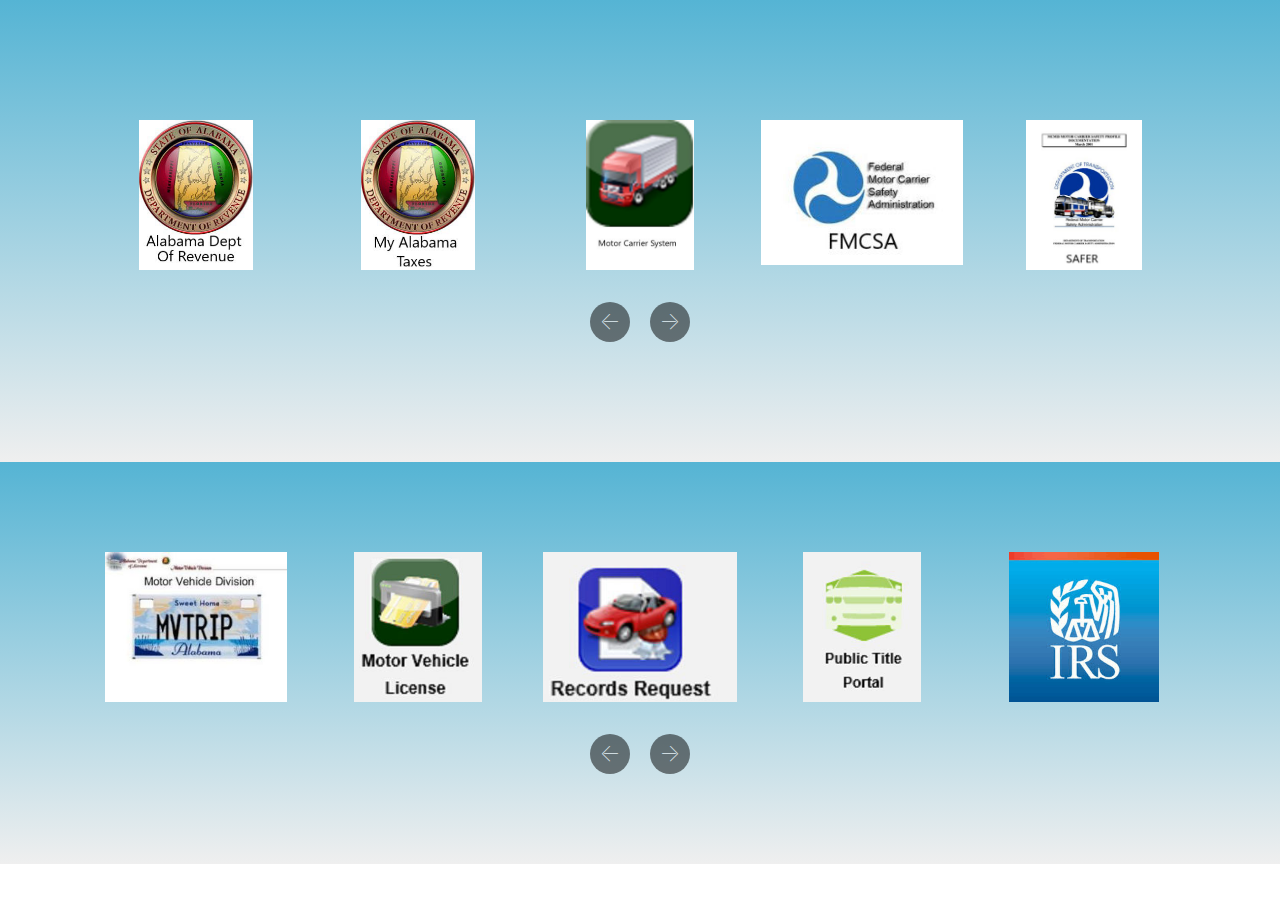
<file: index.html>
<!DOCTYPE html>
<html  >
<head>
  <!-- Site made with Mobirise Website Builder v4.10.7, https://mobirise.com -->
  <meta charset="UTF-8">
  <meta http-equiv="X-UA-Compatible" content="IE=edge">
  <meta name="generator" content="Mobirise v4.10.7, mobirise.com">
  <meta name="viewport" content="width=device-width, initial-scale=1, minimum-scale=1">
  <link rel="shortcut icon" href="assets/images/logo4.png" type="image/x-icon">
  <meta name="description" content="">
  
  <title>Home</title>
  <link rel="stylesheet" href="assets/web/assets/mobirise-icons/mobirise-icons.css">
  <link rel="stylesheet" href="assets/tether/tether.min.css">
  <link rel="stylesheet" href="assets/bootstrap/css/bootstrap.min.css">
  <link rel="stylesheet" href="assets/bootstrap/css/bootstrap-grid.min.css">
  <link rel="stylesheet" href="assets/bootstrap/css/bootstrap-reboot.min.css">
  <link rel="stylesheet" href="assets/theme/css/style.css">
  <link rel="stylesheet" href="assets/mobirise/css/mbr-additional.css" type="text/css">
  
  
  
</head>
<body>
  <section class="clients cid-rBk0tkDSUe" data-interval="false" id="clients-p">
      

    
        

    <div class="container">
        <div class="carousel slide" role="listbox" data-pause="true" data-keyboard="false" data-ride="false" data-interval="false">
            <div class="carousel-inner" data-visible="5">
                
                
                
                
                
            <div class="carousel-item ">
                    <div class="media-container-row">
                        <div class="col-md-12">
                            <div class="wrap-img ">
                                <a href="https://revenue.alabama.gov/"><img src="assets/images/dept-of-revenue.bmp-225x294.jpg" class="img-responsive clients-img" alt="" title=""></a>
                            </div>
                        </div>
                    </div>
                </div><div class="carousel-item ">
                    <div class="media-container-row">
                        <div class="col-md-12">
                            <div class="wrap-img ">
                                <a href="https://myalabamataxes.alabama.gov/_/"><img src="assets/images/mat.bmp-225x294.jpg" class="img-responsive clients-img" alt="" title=""></a>
                            </div>
                        </div>
                    </div>
                </div><div class="carousel-item ">
                    <div class="media-container-row">
                        <div class="col-md-12">
                            <div class="wrap-img ">
                                <a href="https://amcmod.mvtrip.alabama.gov/ALMcsWeb/SignOn"><img src="assets/images/motor-carrier-system.bmp-240x334.jpg" class="img-responsive clients-img" alt="" title=""></a>
                            </div>
                        </div>
                    </div>
                </div><div class="carousel-item ">
                    <div class="media-container-row">
                        <div class="col-md-12">
                            <div class="wrap-img ">
                                <a href="https://www.fmcsa.dot.gov/"><img src="assets/images/fmcsa.bmp-240x172.jpg" class="img-responsive clients-img" alt="" title=""></a>
                            </div>
                        </div>
                    </div>
                </div><div class="carousel-item ">
                    <div class="media-container-row">
                        <div class="col-md-12">
                            <div class="wrap-img ">
                                <a href="https://safer.fmcsa.dot.gov/CompanySnapshot.aspx"><img src="assets/images/safer2-240x311.jpg" class="img-responsive clients-img" alt="" title=""></a>
                            </div>
                        </div>
                    </div>
                </div></div>
            <div class="carousel-controls">
                <a data-app-prevent-settings="" class="carousel-control carousel-control-prev" role="button" data-slide="prev">
                    <span aria-hidden="true" class="mbri-left mbr-iconfont"></span>
                    <span class="sr-only">Previous</span>
                </a>
                <a data-app-prevent-settings="" class="carousel-control carousel-control-next" role="button" data-slide="next">
                    <span aria-hidden="true" class="mbri-right mbr-iconfont"></span>
                    <span class="sr-only">Next</span>
                </a>
            </div>
        </div>
    </div>
</section>

<section class="engine"><a href="https://mobirise.info/e">make a site</a></section><section class="clients cid-rBk0tM8Oqa" data-interval="false" id="clients-q">
      

    
        

    <div class="container">
        <div class="carousel slide" role="listbox" data-pause="true" data-keyboard="false" data-ride="false" data-interval="false">
            <div class="carousel-inner" data-visible="5">
                
                
                
                
                
            <div class="carousel-item ">
                    <div class="media-container-row">
                        <div class="col-md-12">
                            <div class="wrap-img ">
                                <a href="https://www.mvtrip.alabama.gov/Dashboard/Index"><img src="assets/images/mvtrip-240x197.jpg" class="img-responsive clients-img" alt="" title=""></a>
                            </div>
                        </div>
                    </div>
                </div><div class="carousel-item ">
                    <div class="media-container-row">
                        <div class="col-md-12">
                            <div class="wrap-img ">
                                <a href="https://mvlicense.mvtrip.alabama.gov/"><img src="assets/images/motor-vehicle-license-188x220.jpg" class="img-responsive clients-img" alt="" title=""></a>
                            </div>
                        </div>
                    </div>
                </div><div class="carousel-item ">
                    <div class="media-container-row">
                        <div class="col-md-12">
                            <div class="wrap-img ">
                                <a href="https://recordsrequest.mvtip.alabama.gov"><img src="assets/images/record-request-240x186.jpg" class="img-responsive clients-img" alt="" title=""></a>
                            </div>
                        </div>
                    </div>
                </div><div class="carousel-item ">
                    <div class="media-container-row">
                        <div class="col-md-12">
                            <div class="wrap-img ">
                                <a href="https://title.mvtrip.alabama.gov/"><img src="assets/images/public-title-portal-196x250.jpg" class="img-responsive clients-img" alt="" title=""></a>
                            </div>
                        </div>
                    </div>
                </div><div class="carousel-item ">
                    <div class="media-container-row">
                        <div class="col-md-12">
                            <div class="wrap-img ">
                                <a href="https://www.irs.gov/"><img src="assets/images/untitled-225x225.png" class="img-responsive clients-img" alt="" title=""></a>
                            </div>
                        </div>
                    </div>
                </div></div>
            <div class="carousel-controls">
                <a data-app-prevent-settings="" class="carousel-control carousel-control-prev" role="button" data-slide="prev">
                    <span aria-hidden="true" class="mbri-left mbr-iconfont"></span>
                    <span class="sr-only">Previous</span>
                </a>
                <a data-app-prevent-settings="" class="carousel-control carousel-control-next" role="button" data-slide="next">
                    <span aria-hidden="true" class="mbri-right mbr-iconfont"></span>
                    <span class="sr-only">Next</span>
                </a>
            </div>
        </div>
    </div>
</section>


  <script src="assets/web/assets/jquery/jquery.min.js"></script>
  <script src="assets/popper/popper.min.js"></script>
  <script src="assets/tether/tether.min.js"></script>
  <script src="assets/bootstrap/js/bootstrap.min.js"></script>
  <script src="assets/smoothscroll/smooth-scroll.js"></script>
  <script src="assets/bootstrapcarouselswipe/bootstrap-carousel-swipe.js"></script>
  <script src="assets/mbr-clients-slider/mbr-clients-slider.js"></script>
  <script src="assets/theme/js/script.js"></script>
  
  
</body>
</html>
</file>
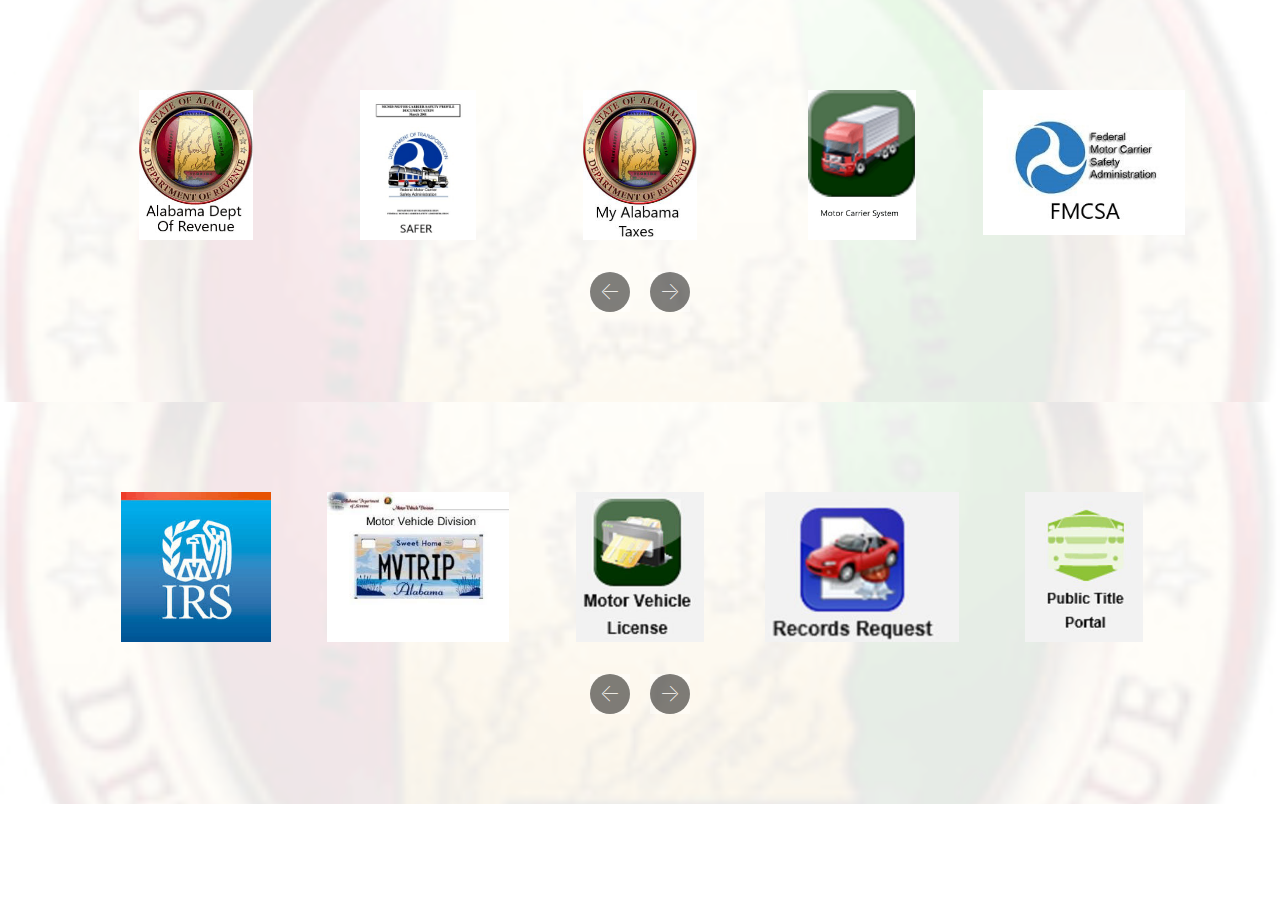
<file: page2.html>
<!DOCTYPE html>
<html  >
<head>
  <!-- Site made with Mobirise Website Builder v4.10.7, https://mobirise.com -->
  <meta charset="UTF-8">
  <meta http-equiv="X-UA-Compatible" content="IE=edge">
  <meta name="generator" content="Mobirise v4.10.7, mobirise.com">
  <meta name="viewport" content="width=device-width, initial-scale=1, minimum-scale=1">
  <link rel="shortcut icon" href="assets/images/logo4.png" type="image/x-icon">
  <meta name="description" content="Site Builder Description">
  
  <title>Kiosk</title>
  <link rel="stylesheet" href="assets/web/assets/mobirise-icons/mobirise-icons.css">
  <link rel="stylesheet" href="assets/tether/tether.min.css">
  <link rel="stylesheet" href="assets/bootstrap/css/bootstrap.min.css">
  <link rel="stylesheet" href="assets/bootstrap/css/bootstrap-grid.min.css">
  <link rel="stylesheet" href="assets/bootstrap/css/bootstrap-reboot.min.css">
  <link rel="stylesheet" href="assets/theme/css/style.css">
  <link rel="stylesheet" href="assets/mobirise/css/mbr-additional.css" type="text/css">
  
  
  
</head>
<body>
  <section class="clients cid-rAhZKBLGiz mbr-parallax-background" data-interval="false" id="clients-m">
      

    <div class="mbr-overlay" style="opacity: 0.9; background-color: rgb(255, 255, 255);">
    </div>
        

    <div class="container">
        <div class="carousel slide" role="listbox" data-pause="true" data-keyboard="false" data-ride="false" data-interval="false">
            <div class="carousel-inner" data-visible="5">
                
                
                
                
                
            <div class="carousel-item ">
                    <div class="media-container-row">
                        <div class="col-md-12">
                            <div class="wrap-img ">
                                <a href="https://revenue.alabama.gov"><img src="assets/images/dept-of-revenue-225x294.png" class="img-responsive clients-img" alt="" title=""></a>
                            </div>
                        </div>
                    </div>
                </div><div class="carousel-item ">
                    <div class="media-container-row">
                        <div class="col-md-12">
                            <div class="wrap-img ">
                                <a href="https://safer.fmcsa.dot.gov/"><img src="assets/images/safer2-298x386.png" class="img-responsive clients-img" alt="" title=""></a>
                            </div>
                        </div>
                    </div>
                </div><div class="carousel-item ">
                    <div class="media-container-row">
                        <div class="col-md-12">
                            <div class="wrap-img ">
                                <a href="https://myalabamataxes.alabama.gov/_/"><img src="assets/images/mat.bmp-225x294.jpg" class="img-responsive clients-img" alt="" title=""></a>
                            </div>
                        </div>
                    </div>
                </div><div class="carousel-item ">
                    <div class="media-container-row">
                        <div class="col-md-12">
                            <div class="wrap-img ">
                                <a href="https://amcmod.mvtrip.alabama.gov/ALMcsWeb/SignOn"><img src="assets/images/motor-carrier-system-388x540.png" class="img-responsive clients-img" alt="" title=""></a>
                            </div>
                        </div>
                    </div>
                </div><div class="carousel-item ">
                    <div class="media-container-row">
                        <div class="col-md-12">
                            <div class="wrap-img ">
                                <a href="https://www.fmcsa.dot.gov/"><img src="assets/images/fmcsa-275x197.png" class="img-responsive clients-img" alt="" title=""></a>
                            </div>
                        </div>
                    </div>
                </div></div>
            <div class="carousel-controls">
                <a data-app-prevent-settings="" class="carousel-control carousel-control-prev" role="button" data-slide="prev">
                    <span aria-hidden="true" class="mbri-left mbr-iconfont"></span>
                    <span class="sr-only">Previous</span>
                </a>
                <a data-app-prevent-settings="" class="carousel-control carousel-control-next" role="button" data-slide="next">
                    <span aria-hidden="true" class="mbri-right mbr-iconfont"></span>
                    <span class="sr-only">Next</span>
                </a>
            </div>
        </div>
    </div>
</section>

<section class="engine"><a href="https://mobirise.info/v">html templates</a></section><section class="clients cid-rAhZQToqle mbr-parallax-background" data-interval="false" id="clients-n">
      

    <div class="mbr-overlay" style="opacity: 0.9; background-color: rgb(255, 255, 255);">
    </div>
        

    <div class="container">
        <div class="carousel slide" role="listbox" data-pause="true" data-keyboard="false" data-ride="false" data-interval="false">
            <div class="carousel-inner" data-visible="5">
                
                
                
                
                
            <div class="carousel-item ">
                    <div class="media-container-row">
                        <div class="col-md-12">
                            <div class="wrap-img ">
                                <a href="https://irs.gov"><img src="assets/images/untitled-225x225.png" class="img-responsive clients-img" alt="" title=""></a>
                            </div>
                        </div>
                    </div>
                </div><div class="carousel-item ">
                    <div class="media-container-row">
                        <div class="col-md-12">
                            <div class="wrap-img ">
                                <a href="https://www.mvtrip.alabama.gov/mvtrip/dashboard/index"><img src="assets/images/mvtrip-259x213.jpg" class="img-responsive clients-img" alt="" title=""></a>
                            </div>
                        </div>
                    </div>
                </div><div class="carousel-item ">
                    <div class="media-container-row">
                        <div class="col-md-12">
                            <div class="wrap-img ">
                                <a href="https://mvlicense.mvtrip.alabama.gov"><img src="assets/images/motor-vehicle-license-188x2200.jpg" class="img-responsive clients-img" alt="" title=""></a>
                            </div>
                        </div>
                    </div>
                </div><div class="carousel-item ">
                    <div class="media-container-row">
                        <div class="col-md-12">
                            <div class="wrap-img ">
                                <a href="https://recordsrequest.mvtrip.alabama.gov/"><img src="assets/images/record-request-214x166.jpg" class="img-responsive clients-img" alt="" title=""></a>
                            </div>
                        </div>
                    </div>
                </div><div class="carousel-item ">
                    <div class="media-container-row">
                        <div class="col-md-12">
                            <div class="wrap-img ">
                                <a href="https://title.mvtrip.alabama.gov/"><img src="assets/images/public-title-portal-196x2501.jpg" class="img-responsive clients-img" alt="" title=""></a>
                            </div>
                        </div>
                    </div>
                </div></div>
            <div class="carousel-controls">
                <a data-app-prevent-settings="" class="carousel-control carousel-control-prev" role="button" data-slide="prev">
                    <span aria-hidden="true" class="mbri-left mbr-iconfont"></span>
                    <span class="sr-only">Previous</span>
                </a>
                <a data-app-prevent-settings="" class="carousel-control carousel-control-next" role="button" data-slide="next">
                    <span aria-hidden="true" class="mbri-right mbr-iconfont"></span>
                    <span class="sr-only">Next</span>
                </a>
            </div>
        </div>
    </div>
</section>


  <script src="assets/web/assets/jquery/jquery.min.js"></script>
  <script src="assets/popper/popper.min.js"></script>
  <script src="assets/tether/tether.min.js"></script>
  <script src="assets/bootstrap/js/bootstrap.min.js"></script>
  <script src="assets/smoothscroll/smooth-scroll.js"></script>
  <script src="assets/bootstrapcarouselswipe/bootstrap-carousel-swipe.js"></script>
  <script src="assets/mbr-clients-slider/mbr-clients-slider.js"></script>
  <script src="assets/parallax/jarallax.min.js"></script>
  <script src="assets/theme/js/script.js"></script>
  
  
</body>
</html>
</file>
<file: assets/web/assets/mobirise-icons/mobirise-icons.css>
@font-face {
  font-family: 'MobiriseIcons';
  src:  url('mobirise-icons.eot?spat4u');
  src:  url('mobirise-icons.eot?spat4u#iefix') format('embedded-opentype'),
    url('mobirise-icons.ttf?spat4u') format('truetype'),
    url('mobirise-icons.woff?spat4u') format('woff'),
    url('mobirise-icons.svg?spat4u#MobiriseIcons') format('svg');
  font-weight: normal;
  font-style: normal;
}

[class^="mbri-"], [class*=" mbri-"] {
  /* use !important to prevent issues with browser extensions that change fonts */
  font-family: MobiriseIcons !important;
  speak: none;
  font-style: normal;
  font-weight: normal;
  font-variant: normal;
  text-transform: none;
  line-height: 1;

  /* Better Font Rendering =========== */
  -webkit-font-smoothing: antialiased;
  -moz-osx-font-smoothing: grayscale;
}

.mbri-add-submenu:before {
  content: "\e900";
}
.mbri-alert:before {
  content: "\e901";
}
.mbri-align-center:before {
  content: "\e902";
}
.mbri-align-justify:before {
  content: "\e903";
}
.mbri-align-left:before {
  content: "\e904";
}
.mbri-align-right:before {
  content: "\e905";
}
.mbri-android:before {
  content: "\e906";
}
.mbri-apple:before {
  content: "\e907";
}
.mbri-arrow-down:before {
  content: "\e908";
}
.mbri-arrow-next:before {
  content: "\e909";
}
.mbri-arrow-prev:before {
  content: "\e90a";
}
.mbri-arrow-up:before {
  content: "\e90b";
}
.mbri-bold:before {
  content: "\e90c";
}
.mbri-bookmark:before {
  content: "\e90d";
}
.mbri-bootstrap:before {
  content: "\e90e";
}
.mbri-briefcase:before {
  content: "\e90f";
}
.mbri-browse:before {
  content: "\e910";
}
.mbri-bulleted-list:before {
  content: "\e911";
}
.mbri-calendar:before {
  content: "\e912";
}
.mbri-camera:before {
  content: "\e913";
}
.mbri-cart-add:before {
  content: "\e914";
}
.mbri-cart-full:before {
  content: "\e915";
}
.mbri-cash:before {
  content: "\e916";
}
.mbri-change-style:before {
  content: "\e917";
}
.mbri-chat:before {
  content: "\e918";
}
.mbri-clock:before {
  content: "\e919";
}
.mbri-close:before {
  content: "\e91a";
}
.mbri-cloud:before {
  content: "\e91b";
}
.mbri-code:before {
  content: "\e91c";
}
.mbri-contact-form:before {
  content: "\e91d";
}
.mbri-credit-card:before {
  content: "\e91e";
}
.mbri-cursor-click:before {
  content: "\e91f";
}
.mbri-cust-feedback:before {
  content: "\e920";
}
.mbri-database:before {
  content: "\e921";
}
.mbri-delivery:before {
  content: "\e922";
}
.mbri-desktop:before {
  content: "\e923";
}
.mbri-devices:before {
  content: "\e924";
}
.mbri-down:before {
  content: "\e925";
}
.mbri-download:before {
  content: "\e989";
}
.mbri-drag-n-drop:before {
  content: "\e927";
}
.mbri-drag-n-drop2:before {
  content: "\e928";
}
.mbri-edit:before {
  content: "\e929";
}
.mbri-edit2:before {
  content: "\e92a";
}
.mbri-error:before {
  content: "\e92b";
}
.mbri-extension:before {
  content: "\e92c";
}
.mbri-features:before {
  content: "\e92d";
}
.mbri-file:before {
  content: "\e92e";
}
.mbri-flag:before {
  content: "\e92f";
}
.mbri-folder:before {
  content: "\e930";
}
.mbri-gift:before {
  content: "\e931";
}
.mbri-github:before {
  content: "\e932";
}
.mbri-globe:before {
  content: "\e933";
}
.mbri-globe-2:before {
  content: "\e934";
}
.mbri-growing-chart:before {
  content: "\e935";
}
.mbri-hearth:before {
  content: "\e936";
}
.mbri-help:before {
  content: "\e937";
}
.mbri-home:before {
  content: "\e938";
}
.mbri-hot-cup:before {
  content: "\e939";
}
.mbri-idea:before {
  content: "\e93a";
}
.mbri-image-gallery:before {
  content: "\e93b";
}
.mbri-image-slider:before {
  content: "\e93c";
}
.mbri-info:before {
  content: "\e93d";
}
.mbri-italic:before {
  content: "\e93e";
}
.mbri-key:before {
  content: "\e93f";
}
.mbri-laptop:before {
  content: "\e940";
}
.mbri-layers:before {
  content: "\e941";
}
.mbri-left-right:before {
  content: "\e942";
}
.mbri-left:before {
  content: "\e943";
}
.mbri-letter:before {
  content: "\e944";
}
.mbri-like:before {
  content: "\e945";
}
.mbri-link:before {
  content: "\e946";
}
.mbri-lock:before {
  content: "\e947";
}
.mbri-login:before {
  content: "\e948";
}
.mbri-logout:before {
  content: "\e949";
}
.mbri-magic-stick:before {
  content: "\e94a";
}
.mbri-map-pin:before {
  content: "\e94b";
}
.mbri-menu:before {
  content: "\e94c";
}
.mbri-mobile:before {
  content: "\e94d";
}
.mbri-mobile2:before {
  content: "\e94e";
}
.mbri-mobirise:before {
  content: "\e94f";
}
.mbri-more-horizontal:before {
  content: "\e950";
}
.mbri-more-vertical:before {
  content: "\e951";
}
.mbri-music:before {
  content: "\e952";
}
.mbri-new-file:before {
  content: "\e953";
}
.mbri-numbered-list:before {
  content: "\e954";
}
.mbri-opened-folder:before {
  content: "\e955";
}
.mbri-pages:before {
  content: "\e956";
}
.mbri-paper-plane:before {
  content: "\e957";
}
.mbri-paperclip:before {
  content: "\e958";
}
.mbri-photo:before {
  content: "\e959";
}
.mbri-photos:before {
  content: "\e95a";
}
.mbri-pin:before {
  content: "\e95b";
}
.mbri-play:before {
  content: "\e95c";
}
.mbri-plus:before {
  content: "\e95d";
}
.mbri-preview:before {
  content: "\e95e";
}
.mbri-print:before {
  content: "\e95f";
}
.mbri-protect:before {
  content: "\e960";
}
.mbri-question:before {
  content: "\e961";
}
.mbri-quote-left:before {
  content: "\e962";
}
.mbri-quote-right:before {
  content: "\e963";
}
.mbri-refresh:before {
  content: "\e964";
}
.mbri-responsive:before {
  content: "\e965";
}
.mbri-right:before {
  content: "\e966";
}
.mbri-rocket:before {
  content: "\e967";
}
.mbri-sad-face:before {
  content: "\e968";
}
.mbri-sale:before {
  content: "\e969";
}
.mbri-save:before {
  content: "\e96a";
}
.mbri-search:before {
  content: "\e96b";
}
.mbri-setting:before {
  content: "\e96c";
}
.mbri-setting2:before {
  content: "\e96d";
}
.mbri-setting3:before {
  content: "\e96e";
}
.mbri-share:before {
  content: "\e96f";
}
.mbri-shopping-bag:before {
  content: "\e970";
}
.mbri-shopping-basket:before {
  content: "\e971";
}
.mbri-shopping-cart:before {
  content: "\e972";
}
.mbri-sites:before {
  content: "\e973";
}
.mbri-smile-face:before {
  content: "\e974";
}
.mbri-speed:before {
  content: "\e975";
}
.mbri-star:before {
  content: "\e976";
}
.mbri-success:before {
  content: "\e977";
}
.mbri-sun:before {
  content: "\e978";
}
.mbri-sun2:before {
  content: "\e979";
}
.mbri-tablet:before {
  content: "\e97a";
}
.mbri-tablet-vertical:before {
  content: "\e97b";
}
.mbri-target:before {
  content: "\e97c";
}
.mbri-timer:before {
  content: "\e97d";
}
.mbri-to-ftp:before {
  content: "\e97e";
}
.mbri-to-local-drive:before {
  content: "\e97f";
}
.mbri-touch-swipe:before {
  content: "\e980";
}
.mbri-touch:before {
  content: "\e981";
}
.mbri-trash:before {
  content: "\e982";
}
.mbri-underline:before {
  content: "\e983";
}
.mbri-unlink:before {
  content: "\e984";
}
.mbri-unlock:before {
  content: "\e985";
}
.mbri-up-down:before {
  content: "\e986";
}
.mbri-up:before {
  content: "\e987";
}
.mbri-update:before {
  content: "\e988";
}
.mbri-upload:before {
 content: "\e926"; 
}
.mbri-user:before {
  content: "\e98a";
}
.mbri-user2:before {
  content: "\e98b";
}
.mbri-users:before {
  content: "\e98c";
}
.mbri-video:before {
  content: "\e98d";
}
.mbri-video-play:before {
  content: "\e98e";
}
.mbri-watch:before {
  content: "\e98f";
}
.mbri-website-theme:before {
  content: "\e990";
}
.mbri-wifi:before {
  content: "\e991";
}
.mbri-windows:before {
  content: "\e992";
}
.mbri-zoom-out:before {
  content: "\e993";
}
.mbri-redo:before {
  content: "\e994";
}
.mbri-undo:before {
  content: "\e995";
}
</file>
<file: assets/theme/css/style.css>
/*!
 * Mobirise v4 theme (https://mobirise.com/)
 * Copyright 2017 Mobirise
 */
section {
  background-color: #eeeeee;
}

section,
.container,
.container-fluid {
  position: relative;
  word-wrap: break-word;
}

a.mbr-iconfont:hover {
  text-decoration: none;
}

.article .lead p, .article .lead ul, .article .lead ol, .article .lead pre, .article .lead blockquote {
  margin-bottom: 0;
}

a {
  font-style: normal;
  font-weight: 400;
  cursor: pointer;
}

a, a:hover {
  text-decoration: none;
}

figure {
  margin-bottom: 0;
}

body {
  color: #232323;
}

h1, h2, h3, h4, h5, h6,
.h1, .h2, .h3, .h4, .h5, .h6,
.display-1, .display-2, .display-3, .display-4 {
  line-height: 1;
  word-break: break-word;
  word-wrap: break-word;
}

b, strong {
  font-weight: bold;
}

blockquote {
  padding: 10px 0 10px 20px;
  position: relative;
  border-left: 2px solid;
  border-color: #ff3366;
}

input:-webkit-autofill, input:-webkit-autofill:hover, input:-webkit-autofill:focus, input:-webkit-autofill:active {
  transition-delay: 9999s;
  transition-property: background-color, color;
}

textarea[type="hidden"] {
  display: none;
}

body {
  position: relative;
}

section {
  background-position: 50% 50%;
  background-repeat: no-repeat;
  background-size: cover;
}

section .mbr-background-video,
section .mbr-background-video-preview {
  position: absolute;
  bottom: 0;
  left: 0;
  right: 0;
  top: 0;
}

.hidden {
  visibility: hidden;
}

.mbr-z-index20 {
  z-index: 20;
}

/*! Base colors */
.mbr-white {
  color: #ffffff;
}

.mbr-black {
  color: #000000;
}

.mbr-bg-white {
  background-color: #ffffff;
}

.mbr-bg-black {
  background-color: #000000;
}

/*! Text-aligns */
.align-left {
  text-align: left;
}

.align-center {
  text-align: center;
}

.align-right {
  text-align: right;
}

@media (max-width: 767px) {
  .align-left, .align-center, .align-right, .mbr-section-btn, .mbr-section-title {
    text-align: center;
  }
}

/*! Font-weight  */
.mbr-light {
  font-weight: 300;
}

.mbr-regular {
  font-weight: 400;
}

.mbr-semibold {
  font-weight: 500;
}

.mbr-bold {
  font-weight: 700;
}

/*! Media  */
.media-size-item {
  -webkit-flex: 1 1 auto;
  -moz-flex: 1 1 auto;
  -ms-flex: 1 1 auto;
  -o-flex: 1 1 auto;
  flex: 1 1 auto;
}

.media-content {
  -webkit-flex-basis: 100%;
  flex-basis: 100%;
}

.media-container-row {
  display: -ms-flexbox;
  display: -webkit-flex;
  display: flex;
  -webkit-flex-direction: row;
  -ms-flex-direction: row;
  flex-direction: row;
  -webkit-flex-wrap: wrap;
  -ms-flex-wrap: wrap;
  flex-wrap: wrap;
  -webkit-justify-content: center;
  -ms-flex-pack: center;
  justify-content: center;
  -webkit-align-content: center;
  -ms-flex-line-pack: center;
  align-content: center;
  -webkit-align-items: start;
  -ms-flex-align: start;
  align-items: start;
}

.media-container-row .media-size-item {
  width: 400px;
}

.media-container-column {
  display: -ms-flexbox;
  display: -webkit-flex;
  display: flex;
  -webkit-flex-direction: column;
  -ms-flex-direction: column;
  flex-direction: column;
  -webkit-flex-wrap: wrap;
  -ms-flex-wrap: wrap;
  flex-wrap: wrap;
  -webkit-justify-content: center;
  -ms-flex-pack: center;
  justify-content: center;
  -webkit-align-content: center;
  -ms-flex-line-pack: center;
  align-content: center;
  -webkit-align-items: stretch;
  -ms-flex-align: stretch;
  align-items: stretch;
}

.media-container-column > * {
  width: 100%;
}

@media (min-width: 992px) {
  .media-container-row {
    -webkit-flex-wrap: nowrap;
    -ms-flex-wrap: nowrap;
    flex-wrap: nowrap;
  }
}

figure {
  overflow: hidden;
}

figure[mbr-media-size] {
  transition: width 0.1s;
}

.mbr-figure img, .mbr-figure iframe {
  display: block;
  width: 100%;
}

.card {
  background-color: transparent;
  border: none;
}

.card-box {
  width: 100%;
}

.card-img {
  text-align: center;
  flex-shrink: 0;
  -webkit-flex-shrink: 0;
}

.media {
  max-width: 100%;
  margin: 0 auto;
}

.mbr-figure {
  -ms-flex-item-align: center;
  -ms-grid-row-align: center;
  -webkit-align-self: center;
  align-self: center;
}

.media-container > div {
  max-width: 100%;
}

.mbr-figure img, .card-img img {
  width: 100%;
}

@media (max-width: 991px) {
  .media-size-item {
    width: auto !important;
  }
  .media {
    width: auto;
  }
  .mbr-figure {
    width: 100% !important;
  }
}

/*! Buttons */
.mbr-section-btn {
  margin-left: -.25rem;
  margin-right: -.25rem;
  font-size: 0;
}

nav .mbr-section-btn {
  margin-left: 0rem;
  margin-right: 0rem;
}

/*! Btn icon margin */
.btn .mbr-iconfont, .btn.btn-sm .mbr-iconfont {
  cursor: pointer;
  margin-right: 0.5rem;
}

.btn.btn-md .mbr-iconfont, .btn.btn-md .mbr-iconfont {
  margin-right: 0.8rem;
}

.mbr-regular {
  font-weight: 400;
}

.mbr-semibold {
  font-weight: 500;
}

.mbr-bold {
  font-weight: 700;
}

[type="submit"] {
  -webkit-appearance: none;
}

/*! Full-screen */
.mbr-fullscreen .mbr-overlay {
  min-height: 100vh;
}

.mbr-fullscreen {
  display: flex;
  display: -webkit-flex;
  display: -moz-flex;
  display: -ms-flex;
  display: -o-flex;
  align-items: center;
  -webkit-align-items: center;
  min-height: 100vh;
  padding-top: 3rem;
  padding-bottom: 3rem;
}

/*! Map */
.map {
  height: 25rem;
  position: relative;
}

.map iframe {
  width: 100%;
  height: 100%;
}

/* Form */
.form-asterisk {
  font-family: initial;
  position: absolute;
  top: -2px;
  font-weight: normal;
}

/*! Scroll to top arrow */
.mbr-arrow-up {
  bottom: 25px;
  right: 90px;
  position: fixed;
  text-align: right;
  z-index: 5000;
  color: #ffffff;
  font-size: 32px;
  transform: rotate(180deg);
  -webkit-transform: rotate(180deg);
}

.mbr-arrow-up a {
  background: rgba(0, 0, 0, 0.2);
  border-radius: 3px;
  color: #fff;
  display: inline-block;
  height: 60px;
  width: 60px;
  outline-style: none !important;
  position: relative;
  text-decoration: none;
  transition: all .3s ease-in-out;
  cursor: pointer;
  text-align: center;
}

.mbr-arrow-up a:hover {
  background-color: rgba(0, 0, 0, 0.4);
}

.mbr-arrow-up a i {
  line-height: 60px;
}

.mbr-arrow-up-icon {
  display: block;
  color: #fff;
}

.mbr-arrow-up-icon::before {
  content: "\203a";
  display: inline-block;
  font-family: serif;
  font-size: 32px;
  line-height: 1;
  font-style: normal;
  position: relative;
  top: 6px;
  left: -4px;
  -webkit-transform: rotate(-90deg);
  transform: rotate(-90deg);
}

/*! Arrow Down */
.mbr-arrow {
  position: absolute;
  bottom: 45px;
  left: 50%;
  width: 60px;
  height: 60px;
  cursor: pointer;
  background-color: rgba(80, 80, 80, 0.5);
  border-radius: 50%;
  -webkit-transform: translateX(-50%);
  transform: translateX(-50%);
}

.mbr-arrow > a {
  display: inline-block;
  text-decoration: none;
  outline-style: none;
  -webkit-animation: arrowdown 1.7s ease-in-out infinite;
  animation: arrowdown 1.7s ease-in-out infinite;
}

.mbr-arrow > a > i {
  position: absolute;
  top: -2px;
  left: 15px;
  font-size: 2rem;
}

@keyframes arrowdown {
  0% {
    transform: translateY(0px);
    -webkit-transform: translateY(0px);
  }
  50% {
    transform: translateY(-5px);
    -webkit-transform: translateY(-5px);
  }
  100% {
    transform: translateY(0px);
    -webkit-transform: translateY(0px);
  }
}

@-webkit-keyframes arrowdown {
  0% {
    transform: translateY(0px);
    -webkit-transform: translateY(0px);
  }
  50% {
    transform: translateY(-5px);
    -webkit-transform: translateY(-5px);
  }
  100% {
    transform: translateY(0px);
    -webkit-transform: translateY(0px);
  }
}

@media (max-width: 500px) {
  .mbr-arrow-up {
    left: 50%;
    right: auto;
    transform: translateX(-50%) rotate(180deg);
    -webkit-transform: translateX(-50%) rotate(180deg);
  }
}

/*Gradients animation*/
@keyframes gradient-animation {
  from {
    background-position: 0% 100%;
    animation-timing-function: ease-in-out;
  }
  to {
    background-position: 100% 0%;
    animation-timing-function: ease-in-out;
  }
}

@-webkit-keyframes gradient-animation {
  from {
    background-position: 0% 100%;
    animation-timing-function: ease-in-out;
  }
  to {
    background-position: 100% 0%;
    animation-timing-function: ease-in-out;
  }
}

.bg-gradient {
  background-size: 200% 200%;
  animation: gradient-animation 5s infinite alternate;
  -webkit-animation: gradient-animation 5s infinite alternate;
}

.menu .navbar-brand {
  display: -webkit-flex;
}

.menu .navbar-brand span {
  display: flex;
  display: -webkit-flex;
}

.menu .navbar-brand .navbar-caption-wrap {
  display: -webkit-flex;
}

.menu .navbar-brand .navbar-logo img {
  display: -webkit-flex;
}

@media (min-width: 768px) and (max-width: 1023px) {
  .menu .navbar-toggleable-sm .navbar-nav {
    display: -webkit-box;
    display: -webkit-flex;
    display: -ms-flexbox;
  }
}

@media (max-width: 1023px) {
  .menu .navbar-collapse {
    max-height: 93.5vh;
  }
  .menu .navbar-collapse.show {
    overflow: auto;
  }
}

@media (min-width: 1024px) {
  .menu .navbar-nav.nav-dropdown {
    display: -webkit-flex;
  }
  .menu .navbar-toggleable-sm .navbar-collapse {
    display: -webkit-flex !important;
  }
  .menu .collapsed .navbar-collapse {
    max-height: 93.5vh;
  }
  .menu .collapsed .navbar-collapse.show {
    overflow: auto;
  }
}

@media (max-width: 767px) {
  .menu .navbar-collapse {
    max-height: 80vh;
  }
}

.navbar {
  display: -webkit-flex;
  -webkit-flex-wrap: wrap;
  -webkit-align-items: center;
  -webkit-justify-content: space-between;
}

.navbar-collapse {
  -webkit-flex-basis: 100%;
  -webkit-flex-grow: 1;
  -webkit-align-items: center;
}

.nav-dropdown .link {
  padding: .667em 1.667em !important;
  margin: 0 !important;
}

.nav {
  display: -webkit-flex;
  -webkit-flex-wrap: wrap;
}

.row {
  display: -webkit-flex;
  -webkit-flex-wrap: wrap;
}

.justify-content-center {
  -webkit-justify-content: center;
}

.form-inline {
  display: -webkit-flex;
  -webkit-flex-flow: row wrap;
  -webkit-align-items: center;
}

.card-wrapper {
  -webkit-flex: 1;
}

.carousel-control {
  z-index: 10;
  display: -webkit-flex;
  -webkit-align-items: center;
  -webkit-justify-content: center;
}

.carousel-controls {
  display: -webkit-flex;
}

.media {
  display: -webkit-flex;
}

.form-group:focus {
  outline: none;
}

.jq-selectbox__select {
  padding: 1.07em .5em;
  position: absolute;
  top: 0;
  left: 0;
  width: 100%;
}

.jq-selectbox__dropdown {
  position: absolute;
  top: 100% !important;
  left: 0 !important;
  width: 100% !important;
}

.jq-selectbox__trigger-arrow {
  transform: translateY(-50%);
}

.jq-selectbox li {
  padding: 1.07em .5em;
}

input[type="range"] {
  padding-left: 0 !important;
  padding-right: 0 !important;
}

.modal-dialog, .modal-content {
  height: 100%;
}

.modal-dialog .carousel-inner {
  height: 100%;
  height: -webkit-fill-available;
  height: fill-available;
}

.carousel-item {
  text-align: center;
}

.carousel-item img {
  margin: auto;
}
.engine {
	position: absolute;
	text-indent: -2400px;
	text-align: center;
	padding: 0;
	top: 0;
	left: -2400px;
}
</file>
<file: assets/mobirise/css/mbr-additional.css>
@import url(https://fonts.googleapis.com/css?family=Rubik:300,300i,400,400i,500,500i,700,700i,900,900i);





body {
  font-style: normal;
  line-height: 1.5;
}
.mbr-section-title {
  font-style: normal;
  line-height: 1.2;
}
.mbr-section-subtitle {
  line-height: 1.3;
}
.mbr-text {
  font-style: normal;
  line-height: 1.6;
}
.display-1 {
  font-family: 'Rubik', sans-serif;
  font-size: 4.25rem;
}
.display-1 > .mbr-iconfont {
  font-size: 6.8rem;
}
.display-2 {
  font-family: 'Rubik', sans-serif;
  font-size: 3rem;
}
.display-2 > .mbr-iconfont {
  font-size: 4.8rem;
}
.display-4 {
  font-family: 'Rubik', sans-serif;
  font-size: 1rem;
}
.display-4 > .mbr-iconfont {
  font-size: 1.6rem;
}
.display-5 {
  font-family: 'Rubik', sans-serif;
  font-size: 1.5rem;
}
.display-5 > .mbr-iconfont {
  font-size: 2.4rem;
}
.display-7 {
  font-family: 'Rubik', sans-serif;
  font-size: 1rem;
}
.display-7 > .mbr-iconfont {
  font-size: 1.6rem;
}
/* ---- Fluid typography for mobile devices ---- */
/* 1.4 - font scale ratio ( bootstrap == 1.42857 ) */
/* 100vw - current viewport width */
/* (48 - 20)  48 == 48rem == 768px, 20 == 20rem == 320px(minimal supported viewport) */
/* 0.65 - min scale variable, may vary */
@media (max-width: 768px) {
  .display-1 {
    font-size: 3.4rem;
    font-size: calc( 2.1374999999999997rem + (4.25 - 2.1374999999999997) * ((100vw - 20rem) / (48 - 20)));
    line-height: calc( 1.4 * (2.1374999999999997rem + (4.25 - 2.1374999999999997) * ((100vw - 20rem) / (48 - 20))));
  }
  .display-2 {
    font-size: 2.4rem;
    font-size: calc( 1.7rem + (3 - 1.7) * ((100vw - 20rem) / (48 - 20)));
    line-height: calc( 1.4 * (1.7rem + (3 - 1.7) * ((100vw - 20rem) / (48 - 20))));
  }
  .display-4 {
    font-size: 0.8rem;
    font-size: calc( 1rem + (1 - 1) * ((100vw - 20rem) / (48 - 20)));
    line-height: calc( 1.4 * (1rem + (1 - 1) * ((100vw - 20rem) / (48 - 20))));
  }
  .display-5 {
    font-size: 1.2rem;
    font-size: calc( 1.175rem + (1.5 - 1.175) * ((100vw - 20rem) / (48 - 20)));
    line-height: calc( 1.4 * (1.175rem + (1.5 - 1.175) * ((100vw - 20rem) / (48 - 20))));
  }
}
/* Buttons */
.btn {
  font-weight: 500;
  border-width: 2px;
  font-style: normal;
  letter-spacing: 1px;
  margin: .4rem .8rem;
  white-space: normal;
  -webkit-transition: all 0.3s ease-in-out;
  -moz-transition: all 0.3s ease-in-out;
  transition: all 0.3s ease-in-out;
  display: inline-flex;
  align-items: center;
  justify-content: center;
  word-break: break-word;
  -webkit-align-items: center;
  -webkit-justify-content: center;
  display: -webkit-inline-flex;
  padding: 1rem 3rem;
  border-radius: 3px;
}
.btn-sm {
  font-weight: 500;
  letter-spacing: 1px;
  -webkit-transition: all 0.3s ease-in-out;
  -moz-transition: all 0.3s ease-in-out;
  transition: all 0.3s ease-in-out;
  padding: 0.6rem 1.5rem;
  border-radius: 3px;
}
.btn-md {
  font-weight: 500;
  letter-spacing: 1px;
  margin: .4rem .8rem !important;
  -webkit-transition: all 0.3s ease-in-out;
  -moz-transition: all 0.3s ease-in-out;
  transition: all 0.3s ease-in-out;
  padding: 1rem 3rem;
  border-radius: 3px;
}
.btn-lg {
  font-weight: 500;
  letter-spacing: 1px;
  margin: .4rem .8rem !important;
  -webkit-transition: all 0.3s ease-in-out;
  -moz-transition: all 0.3s ease-in-out;
  transition: all 0.3s ease-in-out;
  padding: 1.2rem 3.2rem;
  border-radius: 3px;
}
.bg-primary {
  background-color: #149dcc !important;
}
.bg-success {
  background-color: #f7ed4a !important;
}
.bg-info {
  background-color: #82786e !important;
}
.bg-warning {
  background-color: #879a9f !important;
}
.bg-danger {
  background-color: #b1a374 !important;
}
.btn-primary,
.btn-primary:active {
  background-color: #149dcc !important;
  border-color: #149dcc !important;
  color: #ffffff !important;
}
.btn-primary:hover,
.btn-primary:focus,
.btn-primary.focus,
.btn-primary.active {
  color: #ffffff !important;
  background-color: #0d6786 !important;
  border-color: #0d6786 !important;
}
.btn-primary.disabled,
.btn-primary:disabled {
  color: #ffffff !important;
  background-color: #0d6786 !important;
  border-color: #0d6786 !important;
}
.btn-secondary,
.btn-secondary:active {
  background-color: #ff3366 !important;
  border-color: #ff3366 !important;
  color: #ffffff !important;
}
.btn-secondary:hover,
.btn-secondary:focus,
.btn-secondary.focus,
.btn-secondary.active {
  color: #ffffff !important;
  background-color: #e50039 !important;
  border-color: #e50039 !important;
}
.btn-secondary.disabled,
.btn-secondary:disabled {
  color: #ffffff !important;
  background-color: #e50039 !important;
  border-color: #e50039 !important;
}
.btn-info,
.btn-info:active {
  background-color: #82786e !important;
  border-color: #82786e !important;
  color: #ffffff !important;
}
.btn-info:hover,
.btn-info:focus,
.btn-info.focus,
.btn-info.active {
  color: #ffffff !important;
  background-color: #59524b !important;
  border-color: #59524b !important;
}
.btn-info.disabled,
.btn-info:disabled {
  color: #ffffff !important;
  background-color: #59524b !important;
  border-color: #59524b !important;
}
.btn-success,
.btn-success:active {
  background-color: #f7ed4a !important;
  border-color: #f7ed4a !important;
  color: #3f3c03 !important;
}
.btn-success:hover,
.btn-success:focus,
.btn-success.focus,
.btn-success.active {
  color: #3f3c03 !important;
  background-color: #eadd0a !important;
  border-color: #eadd0a !important;
}
.btn-success.disabled,
.btn-success:disabled {
  color: #3f3c03 !important;
  background-color: #eadd0a !important;
  border-color: #eadd0a !important;
}
.btn-warning,
.btn-warning:active {
  background-color: #879a9f !important;
  border-color: #879a9f !important;
  color: #ffffff !important;
}
.btn-warning:hover,
.btn-warning:focus,
.btn-warning.focus,
.btn-warning.active {
  color: #ffffff !important;
  background-color: #617479 !important;
  border-color: #617479 !important;
}
.btn-warning.disabled,
.btn-warning:disabled {
  color: #ffffff !important;
  background-color: #617479 !important;
  border-color: #617479 !important;
}
.btn-danger,
.btn-danger:active {
  background-color: #b1a374 !important;
  border-color: #b1a374 !important;
  color: #ffffff !important;
}
.btn-danger:hover,
.btn-danger:focus,
.btn-danger.focus,
.btn-danger.active {
  color: #ffffff !important;
  background-color: #8b7d4e !important;
  border-color: #8b7d4e !important;
}
.btn-danger.disabled,
.btn-danger:disabled {
  color: #ffffff !important;
  background-color: #8b7d4e !important;
  border-color: #8b7d4e !important;
}
.btn-white {
  color: #333333 !important;
}
.btn-white,
.btn-white:active {
  background-color: #ffffff !important;
  border-color: #ffffff !important;
  color: #808080 !important;
}
.btn-white:hover,
.btn-white:focus,
.btn-white.focus,
.btn-white.active {
  color: #808080 !important;
  background-color: #d9d9d9 !important;
  border-color: #d9d9d9 !important;
}
.btn-white.disabled,
.btn-white:disabled {
  color: #808080 !important;
  background-color: #d9d9d9 !important;
  border-color: #d9d9d9 !important;
}
.btn-black,
.btn-black:active {
  background-color: #333333 !important;
  border-color: #333333 !important;
  color: #ffffff !important;
}
.btn-black:hover,
.btn-black:focus,
.btn-black.focus,
.btn-black.active {
  color: #ffffff !important;
  background-color: #0d0d0d !important;
  border-color: #0d0d0d !important;
}
.btn-black.disabled,
.btn-black:disabled {
  color: #ffffff !important;
  background-color: #0d0d0d !important;
  border-color: #0d0d0d !important;
}
.btn-primary-outline,
.btn-primary-outline:active {
  background: none;
  border-color: #0b566f;
  color: #0b566f;
}
.btn-primary-outline:hover,
.btn-primary-outline:focus,
.btn-primary-outline.focus,
.btn-primary-outline.active {
  color: #ffffff;
  background-color: #149dcc;
  border-color: #149dcc;
}
.btn-primary-outline.disabled,
.btn-primary-outline:disabled {
  color: #ffffff !important;
  background-color: #149dcc !important;
  border-color: #149dcc !important;
}
.btn-secondary-outline,
.btn-secondary-outline:active {
  background: none;
  border-color: #cc0033;
  color: #cc0033;
}
.btn-secondary-outline:hover,
.btn-secondary-outline:focus,
.btn-secondary-outline.focus,
.btn-secondary-outline.active {
  color: #ffffff;
  background-color: #ff3366;
  border-color: #ff3366;
}
.btn-secondary-outline.disabled,
.btn-secondary-outline:disabled {
  color: #ffffff !important;
  background-color: #ff3366 !important;
  border-color: #ff3366 !important;
}
.btn-info-outline,
.btn-info-outline:active {
  background: none;
  border-color: #4b453f;
  color: #4b453f;
}
.btn-info-outline:hover,
.btn-info-outline:focus,
.btn-info-outline.focus,
.btn-info-outline.active {
  color: #ffffff;
  background-color: #82786e;
  border-color: #82786e;
}
.btn-info-outline.disabled,
.btn-info-outline:disabled {
  color: #ffffff !important;
  background-color: #82786e !important;
  border-color: #82786e !important;
}
.btn-success-outline,
.btn-success-outline:active {
  background: none;
  border-color: #d2c609;
  color: #d2c609;
}
.btn-success-outline:hover,
.btn-success-outline:focus,
.btn-success-outline.focus,
.btn-success-outline.active {
  color: #3f3c03;
  background-color: #f7ed4a;
  border-color: #f7ed4a;
}
.btn-success-outline.disabled,
.btn-success-outline:disabled {
  color: #3f3c03 !important;
  background-color: #f7ed4a !important;
  border-color: #f7ed4a !important;
}
.btn-warning-outline,
.btn-warning-outline:active {
  background: none;
  border-color: #55666b;
  color: #55666b;
}
.btn-warning-outline:hover,
.btn-warning-outline:focus,
.btn-warning-outline.focus,
.btn-warning-outline.active {
  color: #ffffff;
  background-color: #879a9f;
  border-color: #879a9f;
}
.btn-warning-outline.disabled,
.btn-warning-outline:disabled {
  color: #ffffff !important;
  background-color: #879a9f !important;
  border-color: #879a9f !important;
}
.btn-danger-outline,
.btn-danger-outline:active {
  background: none;
  border-color: #7a6e45;
  color: #7a6e45;
}
.btn-danger-outline:hover,
.btn-danger-outline:focus,
.btn-danger-outline.focus,
.btn-danger-outline.active {
  color: #ffffff;
  background-color: #b1a374;
  border-color: #b1a374;
}
.btn-danger-outline.disabled,
.btn-danger-outline:disabled {
  color: #ffffff !important;
  background-color: #b1a374 !important;
  border-color: #b1a374 !important;
}
.btn-black-outline,
.btn-black-outline:active {
  background: none;
  border-color: #000000;
  color: #000000;
}
.btn-black-outline:hover,
.btn-black-outline:focus,
.btn-black-outline.focus,
.btn-black-outline.active {
  color: #ffffff;
  background-color: #333333;
  border-color: #333333;
}
.btn-black-outline.disabled,
.btn-black-outline:disabled {
  color: #ffffff !important;
  background-color: #333333 !important;
  border-color: #333333 !important;
}
.btn-white-outline,
.btn-white-outline:active,
.btn-white-outline.active {
  background: none;
  border-color: #ffffff;
  color: #ffffff;
}
.btn-white-outline:hover,
.btn-white-outline:focus,
.btn-white-outline.focus {
  color: #333333;
  background-color: #ffffff;
  border-color: #ffffff;
}
.text-primary {
  color: #149dcc !important;
}
.text-secondary {
  color: #ff3366 !important;
}
.text-success {
  color: #f7ed4a !important;
}
.text-info {
  color: #82786e !important;
}
.text-warning {
  color: #879a9f !important;
}
.text-danger {
  color: #b1a374 !important;
}
.text-white {
  color: #ffffff !important;
}
.text-black {
  color: #000000 !important;
}
a.text-primary:hover,
a.text-primary:focus {
  color: #0b566f !important;
}
a.text-secondary:hover,
a.text-secondary:focus {
  color: #cc0033 !important;
}
a.text-success:hover,
a.text-success:focus {
  color: #d2c609 !important;
}
a.text-info:hover,
a.text-info:focus {
  color: #4b453f !important;
}
a.text-warning:hover,
a.text-warning:focus {
  color: #55666b !important;
}
a.text-danger:hover,
a.text-danger:focus {
  color: #7a6e45 !important;
}
a.text-white:hover,
a.text-white:focus {
  color: #b3b3b3 !important;
}
a.text-black:hover,
a.text-black:focus {
  color: #4d4d4d !important;
}
.alert-success {
  background-color: #70c770;
}
.alert-info {
  background-color: #82786e;
}
.alert-warning {
  background-color: #879a9f;
}
.alert-danger {
  background-color: #b1a374;
}
.mbr-section-btn a.btn:not(.btn-form) {
  border-radius: 100px;
}
.mbr-section-btn a.btn:not(.btn-form):hover,
.mbr-section-btn a.btn:not(.btn-form):focus {
  box-shadow: none !important;
}
.mbr-section-btn a.btn:not(.btn-form):hover,
.mbr-section-btn a.btn:not(.btn-form):focus {
  box-shadow: 0 10px 40px 0 rgba(0, 0, 0, 0.2) !important;
  -webkit-box-shadow: 0 10px 40px 0 rgba(0, 0, 0, 0.2) !important;
}
.mbr-gallery-filter li a {
  border-radius: 100px !important;
}
.mbr-gallery-filter li.active .btn {
  background-color: #149dcc;
  border-color: #149dcc;
  color: #ffffff;
}
.mbr-gallery-filter li.active .btn:focus {
  box-shadow: none;
}
.nav-tabs .nav-link {
  border-radius: 100px !important;
}
.btn-form {
  border-radius: 0;
}
.btn-form:hover {
  cursor: pointer;
}
a,
a:hover {
  color: #149dcc;
}
.mbr-plan-header.bg-primary .mbr-plan-subtitle,
.mbr-plan-header.bg-primary .mbr-plan-price-desc {
  color: #b4e6f8;
}
.mbr-plan-header.bg-success .mbr-plan-subtitle,
.mbr-plan-header.bg-success .mbr-plan-price-desc {
  color: #ffffff;
}
.mbr-plan-header.bg-info .mbr-plan-subtitle,
.mbr-plan-header.bg-info .mbr-plan-price-desc {
  color: #beb8b2;
}
.mbr-plan-header.bg-warning .mbr-plan-subtitle,
.mbr-plan-header.bg-warning .mbr-plan-price-desc {
  color: #ced6d8;
}
.mbr-plan-header.bg-danger .mbr-plan-subtitle,
.mbr-plan-header.bg-danger .mbr-plan-price-desc {
  color: #dfd9c6;
}
/* Scroll to top button*/
.scrollToTop_wraper {
  display: none;
}
#scrollToTop a i:before {
  content: '';
  position: absolute;
  height: 40%;
  top: 25%;
  background: #fff;
  width: 2px;
  left: calc(50% - 1px);
}
#scrollToTop a i:after {
  content: '';
  position: absolute;
  display: block;
  border-top: 2px solid #fff;
  border-right: 2px solid #fff;
  width: 40%;
  height: 40%;
  left: 30%;
  bottom: 30%;
  transform: rotate(135deg);
  -webkit-transform: rotate(135deg);
}
/* Others*/
.note-check a[data-value=Rubik] {
  font-style: normal;
}
.mbr-arrow a {
  color: #ffffff;
}
@media (max-width: 767px) {
  .mbr-arrow {
    display: none;
  }
}
.form-control-label {
  position: relative;
  cursor: pointer;
  margin-bottom: .357em;
  padding: 0;
}
.alert {
  color: #ffffff;
  border-radius: 0;
  border: 0;
  font-size: .875rem;
  line-height: 1.5;
  margin-bottom: 1.875rem;
  padding: 1.25rem;
  position: relative;
}
.alert.alert-form::after {
  background-color: inherit;
  bottom: -7px;
  content: "";
  display: block;
  height: 14px;
  left: 50%;
  margin-left: -7px;
  position: absolute;
  transform: rotate(45deg);
  width: 14px;
  -webkit-transform: rotate(45deg);
}
.form-control {
  background-color: #f5f5f5;
  box-shadow: none;
  color: #565656;
  font-family: 'Rubik', sans-serif;
  font-size: 1rem;
  line-height: 1.43;
  min-height: 3.5em;
  padding: 1.07em .5em;
}
.form-control > .mbr-iconfont {
  font-size: 1.6rem;
}
.form-control,
.form-control:focus {
  border: 1px solid #e8e8e8;
}
.form-active .form-control:invalid {
  border-color: red;
}
.mbr-overlay {
  background-color: #000;
  bottom: 0;
  left: 0;
  opacity: .5;
  position: absolute;
  right: 0;
  top: 0;
  z-index: 0;
  pointer-events: none;
}
blockquote {
  font-style: italic;
  padding: 10px 0 10px 20px;
  font-size: 1.09rem;
  position: relative;
  border-color: #149dcc;
  border-width: 3px;
}
ul,
ol,
pre,
blockquote {
  margin-bottom: 2.3125rem;
}
pre {
  background: #f4f4f4;
  padding: 10px 24px;
  white-space: pre-wrap;
}
.inactive {
  -webkit-user-select: none;
  -moz-user-select: none;
  -ms-user-select: none;
  user-select: none;
  pointer-events: none;
  -webkit-user-drag: none;
  user-drag: none;
}
.mbr-section__comments .row {
  justify-content: center;
  -webkit-justify-content: center;
}
/* Forms */
.mbr-form .btn {
  margin: .4rem 0;
}
.mbr-form .input-group-btn a.btn {
  border-radius: 100px !important;
}
.mbr-form .input-group-btn a.btn:hover {
  box-shadow: 0 10px 40px 0 rgba(0, 0, 0, 0.2);
}
.mbr-form .input-group-btn button[type="submit"] {
  border-radius: 100px !important;
  padding: 1rem 3rem;
}
.mbr-form .input-group-btn button[type="submit"]:hover {
  box-shadow: 0 10px 40px 0 rgba(0, 0, 0, 0.2);
}
.form2 .form-control {
  border-top-left-radius: 100px;
  border-bottom-left-radius: 100px;
}
.form2 .input-group-btn a.btn {
  border-top-left-radius: 0 !important;
  border-bottom-left-radius: 0 !important;
}
.form2 .input-group-btn button[type="submit"] {
  border-top-left-radius: 0 !important;
  border-bottom-left-radius: 0 !important;
}
.form3 input[type="email"] {
  border-radius: 100px !important;
}
@media (max-width: 349px) {
  .form2 input[type="email"] {
    border-radius: 100px !important;
  }
  .form2 .input-group-btn a.btn {
    border-radius: 100px !important;
  }
  .form2 .input-group-btn button[type="submit"] {
    border-radius: 100px !important;
  }
}
@media (max-width: 767px) {
  .btn {
    font-size: .75rem !important;
  }
  .btn .mbr-iconfont {
    font-size: 1rem !important;
  }
}
/* Social block */
.btn-social {
  font-size: 20px;
  border-radius: 50%;
  padding: 0;
  width: 44px;
  height: 44px;
  line-height: 44px;
  text-align: center;
  position: relative;
  border: 2px solid #c0a375;
  border-color: #149dcc;
  color: #232323;
  cursor: pointer;
}
.btn-social i {
  top: 0;
  line-height: 44px;
  width: 44px;
}
.btn-social:hover {
  color: #fff;
  background: #149dcc;
}
.btn-social + .btn {
  margin-left: .1rem;
}
/* Footer */
.mbr-footer-content li::before,
.mbr-footer .mbr-contacts li::before {
  background: #149dcc;
}
.mbr-footer-content li a:hover,
.mbr-footer .mbr-contacts li a:hover {
  color: #149dcc;
}
.footer3 input[type="email"],
.footer4 input[type="email"] {
  border-radius: 100px !important;
}
.footer3 .input-group-btn a.btn,
.footer4 .input-group-btn a.btn {
  border-radius: 100px !important;
}
.footer3 .input-group-btn button[type="submit"],
.footer4 .input-group-btn button[type="submit"] {
  border-radius: 100px !important;
}
/* Headers*/
.header13 .form-inline input[type="email"],
.header14 .form-inline input[type="email"] {
  border-radius: 100px;
}
.header13 .form-inline input[type="text"],
.header14 .form-inline input[type="text"] {
  border-radius: 100px;
}
.header13 .form-inline input[type="tel"],
.header14 .form-inline input[type="tel"] {
  border-radius: 100px;
}
.header13 .form-inline a.btn,
.header14 .form-inline a.btn {
  border-radius: 100px;
}
.header13 .form-inline button,
.header14 .form-inline button {
  border-radius: 100px !important;
}
.offset-1 {
  margin-left: 8.33333%;
}
.offset-2 {
  margin-left: 16.66667%;
}
.offset-3 {
  margin-left: 25%;
}
.offset-4 {
  margin-left: 33.33333%;
}
.offset-5 {
  margin-left: 41.66667%;
}
.offset-6 {
  margin-left: 50%;
}
.offset-7 {
  margin-left: 58.33333%;
}
.offset-8 {
  margin-left: 66.66667%;
}
.offset-9 {
  margin-left: 75%;
}
.offset-10 {
  margin-left: 83.33333%;
}
.offset-11 {
  margin-left: 91.66667%;
}
@media (min-width: 576px) {
  .offset-sm-0 {
    margin-left: 0%;
  }
  .offset-sm-1 {
    margin-left: 8.33333%;
  }
  .offset-sm-2 {
    margin-left: 16.66667%;
  }
  .offset-sm-3 {
    margin-left: 25%;
  }
  .offset-sm-4 {
    margin-left: 33.33333%;
  }
  .offset-sm-5 {
    margin-left: 41.66667%;
  }
  .offset-sm-6 {
    margin-left: 50%;
  }
  .offset-sm-7 {
    margin-left: 58.33333%;
  }
  .offset-sm-8 {
    margin-left: 66.66667%;
  }
  .offset-sm-9 {
    margin-left: 75%;
  }
  .offset-sm-10 {
    margin-left: 83.33333%;
  }
  .offset-sm-11 {
    margin-left: 91.66667%;
  }
}
@media (min-width: 768px) {
  .offset-md-0 {
    margin-left: 0%;
  }
  .offset-md-1 {
    margin-left: 8.33333%;
  }
  .offset-md-2 {
    margin-left: 16.66667%;
  }
  .offset-md-3 {
    margin-left: 25%;
  }
  .offset-md-4 {
    margin-left: 33.33333%;
  }
  .offset-md-5 {
    margin-left: 41.66667%;
  }
  .offset-md-6 {
    margin-left: 50%;
  }
  .offset-md-7 {
    margin-left: 58.33333%;
  }
  .offset-md-8 {
    margin-left: 66.66667%;
  }
  .offset-md-9 {
    margin-left: 75%;
  }
  .offset-md-10 {
    margin-left: 83.33333%;
  }
  .offset-md-11 {
    margin-left: 91.66667%;
  }
}
@media (min-width: 992px) {
  .offset-lg-0 {
    margin-left: 0%;
  }
  .offset-lg-1 {
    margin-left: 8.33333%;
  }
  .offset-lg-2 {
    margin-left: 16.66667%;
  }
  .offset-lg-3 {
    margin-left: 25%;
  }
  .offset-lg-4 {
    margin-left: 33.33333%;
  }
  .offset-lg-5 {
    margin-left: 41.66667%;
  }
  .offset-lg-6 {
    margin-left: 50%;
  }
  .offset-lg-7 {
    margin-left: 58.33333%;
  }
  .offset-lg-8 {
    margin-left: 66.66667%;
  }
  .offset-lg-9 {
    margin-left: 75%;
  }
  .offset-lg-10 {
    margin-left: 83.33333%;
  }
  .offset-lg-11 {
    margin-left: 91.66667%;
  }
}
@media (min-width: 1200px) {
  .offset-xl-0 {
    margin-left: 0%;
  }
  .offset-xl-1 {
    margin-left: 8.33333%;
  }
  .offset-xl-2 {
    margin-left: 16.66667%;
  }
  .offset-xl-3 {
    margin-left: 25%;
  }
  .offset-xl-4 {
    margin-left: 33.33333%;
  }
  .offset-xl-5 {
    margin-left: 41.66667%;
  }
  .offset-xl-6 {
    margin-left: 50%;
  }
  .offset-xl-7 {
    margin-left: 58.33333%;
  }
  .offset-xl-8 {
    margin-left: 66.66667%;
  }
  .offset-xl-9 {
    margin-left: 75%;
  }
  .offset-xl-10 {
    margin-left: 83.33333%;
  }
  .offset-xl-11 {
    margin-left: 91.66667%;
  }
}
.navbar-toggler {
  -webkit-align-self: flex-start;
  -ms-flex-item-align: start;
  align-self: flex-start;
  padding: 0.25rem 0.75rem;
  font-size: 1.25rem;
  line-height: 1;
  background: transparent;
  border: 1px solid transparent;
  -webkit-border-radius: 0.25rem;
  border-radius: 0.25rem;
}
.navbar-toggler:focus,
.navbar-toggler:hover {
  text-decoration: none;
}
.navbar-toggler-icon {
  display: inline-block;
  width: 1.5em;
  height: 1.5em;
  vertical-align: middle;
  content: "";
  background: no-repeat center center;
  -webkit-background-size: 100% 100%;
  -o-background-size: 100% 100%;
  background-size: 100% 100%;
}
.navbar-toggler-left {
  position: absolute;
  left: 1rem;
}
.navbar-toggler-right {
  position: absolute;
  right: 1rem;
}
@media (max-width: 575px) {
  .navbar-toggleable .navbar-nav .dropdown-menu {
    position: static;
    float: none;
  }
  .navbar-toggleable > .container {
    padding-right: 0;
    padding-left: 0;
  }
}
@media (min-width: 576px) {
  .navbar-toggleable {
    -webkit-box-orient: horizontal;
    -webkit-box-direction: normal;
    -webkit-flex-direction: row;
    -ms-flex-direction: row;
    flex-direction: row;
    -webkit-flex-wrap: nowrap;
    -ms-flex-wrap: nowrap;
    flex-wrap: nowrap;
    -webkit-box-align: center;
    -webkit-align-items: center;
    -ms-flex-align: center;
    align-items: center;
  }
  .navbar-toggleable .navbar-nav {
    -webkit-box-orient: horizontal;
    -webkit-box-direction: normal;
    -webkit-flex-direction: row;
    -ms-flex-direction: row;
    flex-direction: row;
  }
  .navbar-toggleable .navbar-nav .nav-link {
    padding-right: .5rem;
    padding-left: .5rem;
  }
  .navbar-toggleable > .container {
    display: -webkit-box;
    display: -webkit-flex;
    display: -ms-flexbox;
    display: flex;
    -webkit-flex-wrap: nowrap;
    -ms-flex-wrap: nowrap;
    flex-wrap: nowrap;
    -webkit-box-align: center;
    -webkit-align-items: center;
    -ms-flex-align: center;
    align-items: center;
  }
  .navbar-toggleable .navbar-collapse {
    display: -webkit-box !important;
    display: -webkit-flex !important;
    display: -ms-flexbox !important;
    display: flex !important;
    width: 100%;
  }
  .navbar-toggleable .navbar-toggler {
    display: none;
  }
}
@media (max-width: 767px) {
  .navbar-toggleable-sm .navbar-nav .dropdown-menu {
    position: static;
    float: none;
  }
  .navbar-toggleable-sm > .container {
    padding-right: 0;
    padding-left: 0;
  }
}
@media (min-width: 768px) {
  .navbar-toggleable-sm {
    -webkit-box-orient: horizontal;
    -webkit-box-direction: normal;
    -webkit-flex-direction: row;
    -ms-flex-direction: row;
    flex-direction: row;
    -webkit-flex-wrap: nowrap;
    -ms-flex-wrap: nowrap;
    flex-wrap: nowrap;
    -webkit-box-align: center;
    -webkit-align-items: center;
    -ms-flex-align: center;
    align-items: center;
  }
  .navbar-toggleable-sm .navbar-nav {
    -webkit-box-orient: horizontal;
    -webkit-box-direction: normal;
    -webkit-flex-direction: row;
    -ms-flex-direction: row;
    flex-direction: row;
  }
  .navbar-toggleable-sm .navbar-nav .nav-link {
    padding-right: .5rem;
    padding-left: .5rem;
  }
  .navbar-toggleable-sm > .container {
    display: -webkit-box;
    display: -webkit-flex;
    display: -ms-flexbox;
    display: flex;
    -webkit-flex-wrap: nowrap;
    -ms-flex-wrap: nowrap;
    flex-wrap: nowrap;
    -webkit-box-align: center;
    -webkit-align-items: center;
    -ms-flex-align: center;
    align-items: center;
  }
  .navbar-toggleable-sm .navbar-collapse {
    display: none;
    width: 100%;
  }
  .navbar-toggleable-sm .navbar-toggler {
    display: none;
  }
}
@media (max-width: 1023px) {
  .navbar-toggleable-md .navbar-nav .dropdown-menu {
    position: static;
    float: none;
  }
  .navbar-toggleable-md > .container {
    padding-right: 0;
    padding-left: 0;
  }
}
@media (min-width: 1024px) {
  .navbar-toggleable-md {
    -webkit-box-orient: horizontal;
    -webkit-box-direction: normal;
    -webkit-flex-direction: row;
    -ms-flex-direction: row;
    flex-direction: row;
    -webkit-flex-wrap: nowrap;
    -ms-flex-wrap: nowrap;
    flex-wrap: nowrap;
    -webkit-box-align: center;
    -webkit-align-items: center;
    -ms-flex-align: center;
    align-items: center;
  }
  .navbar-toggleable-md .navbar-nav {
    -webkit-box-orient: horizontal;
    -webkit-box-direction: normal;
    -webkit-flex-direction: row;
    -ms-flex-direction: row;
    flex-direction: row;
  }
  .navbar-toggleable-md .navbar-nav .nav-link {
    padding-right: .5rem;
    padding-left: .5rem;
  }
  .navbar-toggleable-md > .container {
    display: -webkit-box;
    display: -webkit-flex;
    display: -ms-flexbox;
    display: flex;
    -webkit-flex-wrap: nowrap;
    -ms-flex-wrap: nowrap;
    flex-wrap: nowrap;
    -webkit-box-align: center;
    -webkit-align-items: center;
    -ms-flex-align: center;
    align-items: center;
  }
  .navbar-toggleable-md .navbar-collapse {
    display: -webkit-box !important;
    display: -webkit-flex !important;
    display: -ms-flexbox !important;
    display: flex !important;
    width: 100%;
  }
  .navbar-toggleable-md .navbar-toggler {
    display: none;
  }
}
@media (max-width: 1199px) {
  .navbar-toggleable-lg .navbar-nav .dropdown-menu {
    position: static;
    float: none;
  }
  .navbar-toggleable-lg > .container {
    padding-right: 0;
    padding-left: 0;
  }
}
@media (min-width: 1200px) {
  .navbar-toggleable-lg {
    -webkit-box-orient: horizontal;
    -webkit-box-direction: normal;
    -webkit-flex-direction: row;
    -ms-flex-direction: row;
    flex-direction: row;
    -webkit-flex-wrap: nowrap;
    -ms-flex-wrap: nowrap;
    flex-wrap: nowrap;
    -webkit-box-align: center;
    -webkit-align-items: center;
    -ms-flex-align: center;
    align-items: center;
  }
  .navbar-toggleable-lg .navbar-nav {
    -webkit-box-orient: horizontal;
    -webkit-box-direction: normal;
    -webkit-flex-direction: row;
    -ms-flex-direction: row;
    flex-direction: row;
  }
  .navbar-toggleable-lg .navbar-nav .nav-link {
    padding-right: .5rem;
    padding-left: .5rem;
  }
  .navbar-toggleable-lg > .container {
    display: -webkit-box;
    display: -webkit-flex;
    display: -ms-flexbox;
    display: flex;
    -webkit-flex-wrap: nowrap;
    -ms-flex-wrap: nowrap;
    flex-wrap: nowrap;
    -webkit-box-align: center;
    -webkit-align-items: center;
    -ms-flex-align: center;
    align-items: center;
  }
  .navbar-toggleable-lg .navbar-collapse {
    display: -webkit-box !important;
    display: -webkit-flex !important;
    display: -ms-flexbox !important;
    display: flex !important;
    width: 100%;
  }
  .navbar-toggleable-lg .navbar-toggler {
    display: none;
  }
}
.navbar-toggleable-xl {
  -webkit-box-orient: horizontal;
  -webkit-box-direction: normal;
  -webkit-flex-direction: row;
  -ms-flex-direction: row;
  flex-direction: row;
  -webkit-flex-wrap: nowrap;
  -ms-flex-wrap: nowrap;
  flex-wrap: nowrap;
  -webkit-box-align: center;
  -webkit-align-items: center;
  -ms-flex-align: center;
  align-items: center;
}
.navbar-toggleable-xl .navbar-nav .dropdown-menu {
  position: static;
  float: none;
}
.navbar-toggleable-xl > .container {
  padding-right: 0;
  padding-left: 0;
}
.navbar-toggleable-xl .navbar-nav {
  -webkit-box-orient: horizontal;
  -webkit-box-direction: normal;
  -webkit-flex-direction: row;
  -ms-flex-direction: row;
  flex-direction: row;
}
.navbar-toggleable-xl .navbar-nav .nav-link {
  padding-right: .5rem;
  padding-left: .5rem;
}
.navbar-toggleable-xl > .container {
  display: -webkit-box;
  display: -webkit-flex;
  display: -ms-flexbox;
  display: flex;
  -webkit-flex-wrap: nowrap;
  -ms-flex-wrap: nowrap;
  flex-wrap: nowrap;
  -webkit-box-align: center;
  -webkit-align-items: center;
  -ms-flex-align: center;
  align-items: center;
}
.navbar-toggleable-xl .navbar-collapse {
  display: -webkit-box !important;
  display: -webkit-flex !important;
  display: -ms-flexbox !important;
  display: flex !important;
  width: 100%;
}
.navbar-toggleable-xl .navbar-toggler {
  display: none;
}
.card-img {
  width: auto;
}
.menu .navbar.collapsed:not(.beta-menu) {
  flex-direction: column;
  -webkit-flex-direction: column;
}
.carousel-item.active,
.carousel-item-next,
.carousel-item-prev {
  display: -webkit-box;
  display: -webkit-flex;
  display: -ms-flexbox;
  display: flex;
}
.note-air-layout .dropup .dropdown-menu,
.note-air-layout .navbar-fixed-bottom .dropdown .dropdown-menu {
  bottom: initial !important;
}
html,
body {
  height: auto;
  min-height: 100vh;
}
.dropup .dropdown-toggle::after {
  display: none;
}
@media screen and (-ms-high-contrast: active), (-ms-high-contrast: none) {
  .card-wrapper {
    flex: auto!important;
  }
}
.jq-selectbox li:hover,
.jq-selectbox li.selected {
  background-color: #149dcc;
  color: #ffffff;
}
.jq-selectbox .jq-selectbox__trigger-arrow,
.jq-number__spin.minus:after,
.jq-number__spin.plus:after {
  transition: 0.4s;
  border-top-color: currentColor;
  border-bottom-color: currentColor;
}
.jq-selectbox:hover .jq-selectbox__trigger-arrow,
.jq-number__spin.minus:hover:after,
.jq-number__spin.plus:hover:after {
  border-top-color: #149dcc;
  border-bottom-color: #149dcc;
}
.xdsoft_datetimepicker .xdsoft_calendar td.xdsoft_default,
.xdsoft_datetimepicker .xdsoft_calendar td.xdsoft_current,
.xdsoft_datetimepicker .xdsoft_timepicker .xdsoft_time_box > div > div.xdsoft_current {
  color: #ffffff !important;
  background-color: #149dcc !important;
  box-shadow: none!important;
}
.xdsoft_datetimepicker .xdsoft_calendar td:hover,
.xdsoft_datetimepicker .xdsoft_timepicker .xdsoft_time_box > div > div:hover {
  color: #ffffff !important;
  background: #ff3366 !important;
  box-shadow: none !important;
}
.cid-rBk0tkDSUe {
  padding-top: 120px;
  padding-bottom: 120px;
  background-color: #55b4d4;
  background: linear-gradient(#55b4d4, #efefef);
}
.cid-rBk0tkDSUe .carousel-control {
  background: #000;
}
.cid-rBk0tkDSUe .mbr-section-subtitle {
  color: #767676;
}
.cid-rBk0tkDSUe .carousel-item {
  -webkit-justify-content: center;
  justify-content: center;
}
.cid-rBk0tkDSUe .carousel-item .media-container-row {
  -webkit-flex-grow: 1;
  flex-grow: 1;
}
.cid-rBk0tkDSUe .carousel-item .wrap-img {
  text-align: center;
}
.cid-rBk0tkDSUe .carousel-item .wrap-img img {
  max-height: 150px;
  width: auto;
  max-width: 100%;
}
.cid-rBk0tkDSUe .carousel-controls {
  display: flex;
  -webkit-justify-content: center;
  justify-content: center;
}
.cid-rBk0tkDSUe .carousel-controls .carousel-control {
  background: #000;
  border-radius: 50%;
  position: static;
  width: 40px;
  height: 40px;
  margin-top: 2rem;
  border-width: 1px;
}
.cid-rBk0tkDSUe .carousel-controls .carousel-control.carousel-control-prev {
  left: auto;
  margin-right: 20px;
  margin-left: 0;
}
.cid-rBk0tkDSUe .carousel-controls .carousel-control.carousel-control-next {
  right: auto;
  margin-right: 0;
}
.cid-rBk0tkDSUe .carousel-controls .carousel-control .mbr-iconfont {
  font-size: 1rem;
}
.cid-rBk0tkDSUe .cloneditem-1,
.cid-rBk0tkDSUe .cloneditem-2,
.cid-rBk0tkDSUe .cloneditem-3,
.cid-rBk0tkDSUe .cloneditem-4,
.cid-rBk0tkDSUe .cloneditem-5 {
  display: none;
}
.cid-rBk0tkDSUe .col-lg-15 {
  -webkit-box-flex: 0;
  -ms-flex: 0 0 100%;
  -webkit-flex: 0 0 100%;
  flex: 0 0 100%;
  max-width: 100%;
  position: relative;
  min-height: 1px;
  padding-right: 10px;
  padding-left: 10px;
  width: 100%;
}
@media (min-width: 992px) {
  .cid-rBk0tkDSUe .col-lg-15 {
    -ms-flex: 0 0 20%;
    -webkit-flex: 0 0 20%;
    flex: 0 0 20%;
    max-width: 20%;
    width: 20%;
  }
  .cid-rBk0tkDSUe .carousel-inner.slides2 > .carousel-item.active.carousel-item-right,
  .cid-rBk0tkDSUe .carousel-inner.slides2 > .carousel-item.carousel-item-next {
    left: 0;
    -webkit-transform: translate3d(50%, 0, 0);
    transform: translate3d(50%, 0, 0);
  }
  .cid-rBk0tkDSUe .carousel-inner.slides2 > .carousel-item.active.carousel-item-left,
  .cid-rBk0tkDSUe .carousel-inner.slides2 > .carousel-item.carousel-item-prev {
    left: 0;
    -webkit-transform: translate3d(-50%, 0, 0);
    transform: translate3d(-50%, 0, 0);
  }
  .cid-rBk0tkDSUe .carousel-inner.slides2 > .carousel-item.carousel-item-left,
  .cid-rBk0tkDSUe .carousel-inner.slides2 > .carousel-item.carousel-item-prev.carousel-item-right,
  .cid-rBk0tkDSUe .carousel-inner.slides2 > .carousel-item.active {
    left: 0;
    -webkit-transform: translate3d(0, 0, 0);
    transform: translate3d(0, 0, 0);
  }
  .cid-rBk0tkDSUe .carousel-inner.slides2 .cloneditem-1,
  .cid-rBk0tkDSUe .carousel-inner.slides2 .cloneditem-2,
  .cid-rBk0tkDSUe .carousel-inner.slides2 .cloneditem-3 {
    display: block;
  }
  .cid-rBk0tkDSUe .carousel-inner.slides3 > .carousel-item.active.carousel-item-right,
  .cid-rBk0tkDSUe .carousel-inner.slides3 > .carousel-item.carousel-item-next {
    left: 0;
    -webkit-transform: translate3d(33.333333%, 0, 0);
    transform: translate3d(33.333333%, 0, 0);
  }
  .cid-rBk0tkDSUe .carousel-inner.slides3 > .carousel-item.active.carousel-item-left,
  .cid-rBk0tkDSUe .carousel-inner.slides3 > .carousel-item.carousel-item-prev {
    left: 0;
    -webkit-transform: translate3d(-33.333333%, 0, 0);
    transform: translate3d(-33.333333%, 0, 0);
  }
  .cid-rBk0tkDSUe .carousel-inner.slides3 > .carousel-item.carousel-item-left,
  .cid-rBk0tkDSUe .carousel-inner.slides3 > .carousel-item.carousel-item-prev.carousel-item-right,
  .cid-rBk0tkDSUe .carousel-inner.slides3 > .carousel-item.active {
    left: 0;
    -webkit-transform: translate3d(0, 0, 0);
    transform: translate3d(0, 0, 0);
  }
  .cid-rBk0tkDSUe .carousel-inner.slides3 .cloneditem-1,
  .cid-rBk0tkDSUe .carousel-inner.slides3 .cloneditem-2,
  .cid-rBk0tkDSUe .carousel-inner.slides3 .cloneditem-3 {
    display: block;
  }
  .cid-rBk0tkDSUe .carousel-inner.slides4 > .carousel-item.active.carousel-item-right,
  .cid-rBk0tkDSUe .carousel-inner.slides4 > .carousel-item.carousel-item-next {
    left: 0;
    -webkit-transform: translate3d(25%, 0, 0);
    transform: translate3d(25%, 0, 0);
  }
  .cid-rBk0tkDSUe .carousel-inner.slides4 > .carousel-item.active.carousel-item-left,
  .cid-rBk0tkDSUe .carousel-inner.slides4 > .carousel-item.carousel-item-prev {
    left: 0;
    -webkit-transform: translate3d(-25%, 0, 0);
    transform: translate3d(-25%, 0, 0);
  }
  .cid-rBk0tkDSUe .carousel-inner.slides4 > .carousel-item.carousel-item-left,
  .cid-rBk0tkDSUe .carousel-inner.slides4 > .carousel-item.carousel-item-prev.carousel-item-right,
  .cid-rBk0tkDSUe .carousel-inner.slides4 > .carousel-item.active {
    left: 0;
    -webkit-transform: translate3d(0, 0, 0);
    transform: translate3d(0, 0, 0);
  }
  .cid-rBk0tkDSUe .carousel-inner.slides4 .cloneditem-1,
  .cid-rBk0tkDSUe .carousel-inner.slides4 .cloneditem-2,
  .cid-rBk0tkDSUe .carousel-inner.slides4 .cloneditem-3 {
    display: block;
  }
  .cid-rBk0tkDSUe .carousel-inner.slides5 > .carousel-item.active.carousel-item-right,
  .cid-rBk0tkDSUe .carousel-inner.slides5 > .carousel-item.carousel-item-next {
    left: 0;
    -webkit-transform: translate3d(20%, 0, 0);
    transform: translate3d(20%, 0, 0);
  }
  .cid-rBk0tkDSUe .carousel-inner.slides5 > .carousel-item.active.carousel-item-left,
  .cid-rBk0tkDSUe .carousel-inner.slides5 > .carousel-item.carousel-item-prev {
    left: 0;
    -webkit-transform: translate3d(-20%, 0, 0);
    transform: translate3d(-20%, 0, 0);
  }
  .cid-rBk0tkDSUe .carousel-inner.slides5 > .carousel-item.carousel-item-left,
  .cid-rBk0tkDSUe .carousel-inner.slides5 > .carousel-item.carousel-item-prev.carousel-item-right,
  .cid-rBk0tkDSUe .carousel-inner.slides5 > .carousel-item.active {
    left: 0;
    -webkit-transform: translate3d(0, 0, 0);
    transform: translate3d(0, 0, 0);
  }
  .cid-rBk0tkDSUe .carousel-inner.slides5 .cloneditem-1,
  .cid-rBk0tkDSUe .carousel-inner.slides5 .cloneditem-2,
  .cid-rBk0tkDSUe .carousel-inner.slides5 .cloneditem-3,
  .cid-rBk0tkDSUe .carousel-inner.slides5 .cloneditem-4 {
    display: block;
  }
  .cid-rBk0tkDSUe .carousel-inner.slides6 > .carousel-item.active.carousel-item-right,
  .cid-rBk0tkDSUe .carousel-inner.slides6 > .carousel-item.carousel-item-next {
    left: 0;
    -webkit-transform: translate3d(16.666667%, 0, 0);
    transform: translate3d(16.666667%, 0, 0);
  }
  .cid-rBk0tkDSUe .carousel-inner.slides6 > .carousel-item.active.carousel-item-left,
  .cid-rBk0tkDSUe .carousel-inner.slides6 > .carousel-item.carousel-item-prev {
    left: 0;
    -webkit-transform: translate3d(-16.666667%, 0, 0);
    transform: translate3d(-16.666667%, 0, 0);
  }
  .cid-rBk0tkDSUe .carousel-inner.slides6 > .carousel-item.carousel-item-left,
  .cid-rBk0tkDSUe .carousel-inner.slides6 > .carousel-item.carousel-item-prev.carousel-item-right,
  .cid-rBk0tkDSUe .carousel-inner.slides6 > .carousel-item.active {
    left: 0;
    -webkit-transform: translate3d(0, 0, 0);
    transform: translate3d(0, 0, 0);
  }
  .cid-rBk0tkDSUe .carousel-inner.slides6 .cloneditem-1,
  .cid-rBk0tkDSUe .carousel-inner.slides6 .cloneditem-2,
  .cid-rBk0tkDSUe .carousel-inner.slides6 .cloneditem-3,
  .cid-rBk0tkDSUe .carousel-inner.slides6 .cloneditem-4,
  .cid-rBk0tkDSUe .carousel-inner.slides6 .cloneditem-5 {
    display: block;
  }
}
.cid-rBk0tM8Oqa {
  padding-top: 90px;
  padding-bottom: 90px;
  background-color: #55b4d4;
  background: linear-gradient(#55b4d4, #efefef);
}
.cid-rBk0tM8Oqa .carousel-control {
  background: #000;
}
.cid-rBk0tM8Oqa .mbr-section-subtitle {
  color: #767676;
}
.cid-rBk0tM8Oqa .carousel-item {
  -webkit-justify-content: center;
  justify-content: center;
}
.cid-rBk0tM8Oqa .carousel-item .media-container-row {
  -webkit-flex-grow: 1;
  flex-grow: 1;
}
.cid-rBk0tM8Oqa .carousel-item .wrap-img {
  text-align: center;
}
.cid-rBk0tM8Oqa .carousel-item .wrap-img img {
  max-height: 150px;
  width: auto;
  max-width: 100%;
}
.cid-rBk0tM8Oqa .carousel-controls {
  display: flex;
  -webkit-justify-content: center;
  justify-content: center;
}
.cid-rBk0tM8Oqa .carousel-controls .carousel-control {
  background: #000;
  border-radius: 50%;
  position: static;
  width: 40px;
  height: 40px;
  margin-top: 2rem;
  border-width: 1px;
}
.cid-rBk0tM8Oqa .carousel-controls .carousel-control.carousel-control-prev {
  left: auto;
  margin-right: 20px;
  margin-left: 0;
}
.cid-rBk0tM8Oqa .carousel-controls .carousel-control.carousel-control-next {
  right: auto;
  margin-right: 0;
}
.cid-rBk0tM8Oqa .carousel-controls .carousel-control .mbr-iconfont {
  font-size: 1rem;
}
.cid-rBk0tM8Oqa .cloneditem-1,
.cid-rBk0tM8Oqa .cloneditem-2,
.cid-rBk0tM8Oqa .cloneditem-3,
.cid-rBk0tM8Oqa .cloneditem-4,
.cid-rBk0tM8Oqa .cloneditem-5 {
  display: none;
}
.cid-rBk0tM8Oqa .col-lg-15 {
  -webkit-box-flex: 0;
  -ms-flex: 0 0 100%;
  -webkit-flex: 0 0 100%;
  flex: 0 0 100%;
  max-width: 100%;
  position: relative;
  min-height: 1px;
  padding-right: 10px;
  padding-left: 10px;
  width: 100%;
}
@media (min-width: 992px) {
  .cid-rBk0tM8Oqa .col-lg-15 {
    -ms-flex: 0 0 20%;
    -webkit-flex: 0 0 20%;
    flex: 0 0 20%;
    max-width: 20%;
    width: 20%;
  }
  .cid-rBk0tM8Oqa .carousel-inner.slides2 > .carousel-item.active.carousel-item-right,
  .cid-rBk0tM8Oqa .carousel-inner.slides2 > .carousel-item.carousel-item-next {
    left: 0;
    -webkit-transform: translate3d(50%, 0, 0);
    transform: translate3d(50%, 0, 0);
  }
  .cid-rBk0tM8Oqa .carousel-inner.slides2 > .carousel-item.active.carousel-item-left,
  .cid-rBk0tM8Oqa .carousel-inner.slides2 > .carousel-item.carousel-item-prev {
    left: 0;
    -webkit-transform: translate3d(-50%, 0, 0);
    transform: translate3d(-50%, 0, 0);
  }
  .cid-rBk0tM8Oqa .carousel-inner.slides2 > .carousel-item.carousel-item-left,
  .cid-rBk0tM8Oqa .carousel-inner.slides2 > .carousel-item.carousel-item-prev.carousel-item-right,
  .cid-rBk0tM8Oqa .carousel-inner.slides2 > .carousel-item.active {
    left: 0;
    -webkit-transform: translate3d(0, 0, 0);
    transform: translate3d(0, 0, 0);
  }
  .cid-rBk0tM8Oqa .carousel-inner.slides2 .cloneditem-1,
  .cid-rBk0tM8Oqa .carousel-inner.slides2 .cloneditem-2,
  .cid-rBk0tM8Oqa .carousel-inner.slides2 .cloneditem-3 {
    display: block;
  }
  .cid-rBk0tM8Oqa .carousel-inner.slides3 > .carousel-item.active.carousel-item-right,
  .cid-rBk0tM8Oqa .carousel-inner.slides3 > .carousel-item.carousel-item-next {
    left: 0;
    -webkit-transform: translate3d(33.333333%, 0, 0);
    transform: translate3d(33.333333%, 0, 0);
  }
  .cid-rBk0tM8Oqa .carousel-inner.slides3 > .carousel-item.active.carousel-item-left,
  .cid-rBk0tM8Oqa .carousel-inner.slides3 > .carousel-item.carousel-item-prev {
    left: 0;
    -webkit-transform: translate3d(-33.333333%, 0, 0);
    transform: translate3d(-33.333333%, 0, 0);
  }
  .cid-rBk0tM8Oqa .carousel-inner.slides3 > .carousel-item.carousel-item-left,
  .cid-rBk0tM8Oqa .carousel-inner.slides3 > .carousel-item.carousel-item-prev.carousel-item-right,
  .cid-rBk0tM8Oqa .carousel-inner.slides3 > .carousel-item.active {
    left: 0;
    -webkit-transform: translate3d(0, 0, 0);
    transform: translate3d(0, 0, 0);
  }
  .cid-rBk0tM8Oqa .carousel-inner.slides3 .cloneditem-1,
  .cid-rBk0tM8Oqa .carousel-inner.slides3 .cloneditem-2,
  .cid-rBk0tM8Oqa .carousel-inner.slides3 .cloneditem-3 {
    display: block;
  }
  .cid-rBk0tM8Oqa .carousel-inner.slides4 > .carousel-item.active.carousel-item-right,
  .cid-rBk0tM8Oqa .carousel-inner.slides4 > .carousel-item.carousel-item-next {
    left: 0;
    -webkit-transform: translate3d(25%, 0, 0);
    transform: translate3d(25%, 0, 0);
  }
  .cid-rBk0tM8Oqa .carousel-inner.slides4 > .carousel-item.active.carousel-item-left,
  .cid-rBk0tM8Oqa .carousel-inner.slides4 > .carousel-item.carousel-item-prev {
    left: 0;
    -webkit-transform: translate3d(-25%, 0, 0);
    transform: translate3d(-25%, 0, 0);
  }
  .cid-rBk0tM8Oqa .carousel-inner.slides4 > .carousel-item.carousel-item-left,
  .cid-rBk0tM8Oqa .carousel-inner.slides4 > .carousel-item.carousel-item-prev.carousel-item-right,
  .cid-rBk0tM8Oqa .carousel-inner.slides4 > .carousel-item.active {
    left: 0;
    -webkit-transform: translate3d(0, 0, 0);
    transform: translate3d(0, 0, 0);
  }
  .cid-rBk0tM8Oqa .carousel-inner.slides4 .cloneditem-1,
  .cid-rBk0tM8Oqa .carousel-inner.slides4 .cloneditem-2,
  .cid-rBk0tM8Oqa .carousel-inner.slides4 .cloneditem-3 {
    display: block;
  }
  .cid-rBk0tM8Oqa .carousel-inner.slides5 > .carousel-item.active.carousel-item-right,
  .cid-rBk0tM8Oqa .carousel-inner.slides5 > .carousel-item.carousel-item-next {
    left: 0;
    -webkit-transform: translate3d(20%, 0, 0);
    transform: translate3d(20%, 0, 0);
  }
  .cid-rBk0tM8Oqa .carousel-inner.slides5 > .carousel-item.active.carousel-item-left,
  .cid-rBk0tM8Oqa .carousel-inner.slides5 > .carousel-item.carousel-item-prev {
    left: 0;
    -webkit-transform: translate3d(-20%, 0, 0);
    transform: translate3d(-20%, 0, 0);
  }
  .cid-rBk0tM8Oqa .carousel-inner.slides5 > .carousel-item.carousel-item-left,
  .cid-rBk0tM8Oqa .carousel-inner.slides5 > .carousel-item.carousel-item-prev.carousel-item-right,
  .cid-rBk0tM8Oqa .carousel-inner.slides5 > .carousel-item.active {
    left: 0;
    -webkit-transform: translate3d(0, 0, 0);
    transform: translate3d(0, 0, 0);
  }
  .cid-rBk0tM8Oqa .carousel-inner.slides5 .cloneditem-1,
  .cid-rBk0tM8Oqa .carousel-inner.slides5 .cloneditem-2,
  .cid-rBk0tM8Oqa .carousel-inner.slides5 .cloneditem-3,
  .cid-rBk0tM8Oqa .carousel-inner.slides5 .cloneditem-4 {
    display: block;
  }
  .cid-rBk0tM8Oqa .carousel-inner.slides6 > .carousel-item.active.carousel-item-right,
  .cid-rBk0tM8Oqa .carousel-inner.slides6 > .carousel-item.carousel-item-next {
    left: 0;
    -webkit-transform: translate3d(16.666667%, 0, 0);
    transform: translate3d(16.666667%, 0, 0);
  }
  .cid-rBk0tM8Oqa .carousel-inner.slides6 > .carousel-item.active.carousel-item-left,
  .cid-rBk0tM8Oqa .carousel-inner.slides6 > .carousel-item.carousel-item-prev {
    left: 0;
    -webkit-transform: translate3d(-16.666667%, 0, 0);
    transform: translate3d(-16.666667%, 0, 0);
  }
  .cid-rBk0tM8Oqa .carousel-inner.slides6 > .carousel-item.carousel-item-left,
  .cid-rBk0tM8Oqa .carousel-inner.slides6 > .carousel-item.carousel-item-prev.carousel-item-right,
  .cid-rBk0tM8Oqa .carousel-inner.slides6 > .carousel-item.active {
    left: 0;
    -webkit-transform: translate3d(0, 0, 0);
    transform: translate3d(0, 0, 0);
  }
  .cid-rBk0tM8Oqa .carousel-inner.slides6 .cloneditem-1,
  .cid-rBk0tM8Oqa .carousel-inner.slides6 .cloneditem-2,
  .cid-rBk0tM8Oqa .carousel-inner.slides6 .cloneditem-3,
  .cid-rBk0tM8Oqa .carousel-inner.slides6 .cloneditem-4,
  .cid-rBk0tM8Oqa .carousel-inner.slides6 .cloneditem-5 {
    display: block;
  }
}
.cid-rAhZKBLGiz {
  padding-top: 90px;
  padding-bottom: 90px;
  background-image: url("../../../assets/images/ador-225x225.png");
}
.cid-rAhZKBLGiz .carousel-control {
  background: #000;
}
.cid-rAhZKBLGiz .mbr-section-subtitle {
  color: #767676;
}
.cid-rAhZKBLGiz .carousel-item {
  -webkit-justify-content: center;
  justify-content: center;
}
.cid-rAhZKBLGiz .carousel-item .media-container-row {
  -webkit-flex-grow: 1;
  flex-grow: 1;
}
.cid-rAhZKBLGiz .carousel-item .wrap-img {
  text-align: center;
}
.cid-rAhZKBLGiz .carousel-item .wrap-img img {
  max-height: 150px;
  width: auto;
  max-width: 100%;
}
.cid-rAhZKBLGiz .carousel-controls {
  display: flex;
  -webkit-justify-content: center;
  justify-content: center;
}
.cid-rAhZKBLGiz .carousel-controls .carousel-control {
  background: #000;
  border-radius: 50%;
  position: static;
  width: 40px;
  height: 40px;
  margin-top: 2rem;
  border-width: 1px;
}
.cid-rAhZKBLGiz .carousel-controls .carousel-control.carousel-control-prev {
  left: auto;
  margin-right: 20px;
  margin-left: 0;
}
.cid-rAhZKBLGiz .carousel-controls .carousel-control.carousel-control-next {
  right: auto;
  margin-right: 0;
}
.cid-rAhZKBLGiz .carousel-controls .carousel-control .mbr-iconfont {
  font-size: 1rem;
}
.cid-rAhZKBLGiz .cloneditem-1,
.cid-rAhZKBLGiz .cloneditem-2,
.cid-rAhZKBLGiz .cloneditem-3,
.cid-rAhZKBLGiz .cloneditem-4,
.cid-rAhZKBLGiz .cloneditem-5 {
  display: none;
}
.cid-rAhZKBLGiz .col-lg-15 {
  -webkit-box-flex: 0;
  -ms-flex: 0 0 100%;
  -webkit-flex: 0 0 100%;
  flex: 0 0 100%;
  max-width: 100%;
  position: relative;
  min-height: 1px;
  padding-right: 10px;
  padding-left: 10px;
  width: 100%;
}
@media (min-width: 992px) {
  .cid-rAhZKBLGiz .col-lg-15 {
    -ms-flex: 0 0 20%;
    -webkit-flex: 0 0 20%;
    flex: 0 0 20%;
    max-width: 20%;
    width: 20%;
  }
  .cid-rAhZKBLGiz .carousel-inner.slides2 > .carousel-item.active.carousel-item-right,
  .cid-rAhZKBLGiz .carousel-inner.slides2 > .carousel-item.carousel-item-next {
    left: 0;
    -webkit-transform: translate3d(50%, 0, 0);
    transform: translate3d(50%, 0, 0);
  }
  .cid-rAhZKBLGiz .carousel-inner.slides2 > .carousel-item.active.carousel-item-left,
  .cid-rAhZKBLGiz .carousel-inner.slides2 > .carousel-item.carousel-item-prev {
    left: 0;
    -webkit-transform: translate3d(-50%, 0, 0);
    transform: translate3d(-50%, 0, 0);
  }
  .cid-rAhZKBLGiz .carousel-inner.slides2 > .carousel-item.carousel-item-left,
  .cid-rAhZKBLGiz .carousel-inner.slides2 > .carousel-item.carousel-item-prev.carousel-item-right,
  .cid-rAhZKBLGiz .carousel-inner.slides2 > .carousel-item.active {
    left: 0;
    -webkit-transform: translate3d(0, 0, 0);
    transform: translate3d(0, 0, 0);
  }
  .cid-rAhZKBLGiz .carousel-inner.slides2 .cloneditem-1,
  .cid-rAhZKBLGiz .carousel-inner.slides2 .cloneditem-2,
  .cid-rAhZKBLGiz .carousel-inner.slides2 .cloneditem-3 {
    display: block;
  }
  .cid-rAhZKBLGiz .carousel-inner.slides3 > .carousel-item.active.carousel-item-right,
  .cid-rAhZKBLGiz .carousel-inner.slides3 > .carousel-item.carousel-item-next {
    left: 0;
    -webkit-transform: translate3d(33.333333%, 0, 0);
    transform: translate3d(33.333333%, 0, 0);
  }
  .cid-rAhZKBLGiz .carousel-inner.slides3 > .carousel-item.active.carousel-item-left,
  .cid-rAhZKBLGiz .carousel-inner.slides3 > .carousel-item.carousel-item-prev {
    left: 0;
    -webkit-transform: translate3d(-33.333333%, 0, 0);
    transform: translate3d(-33.333333%, 0, 0);
  }
  .cid-rAhZKBLGiz .carousel-inner.slides3 > .carousel-item.carousel-item-left,
  .cid-rAhZKBLGiz .carousel-inner.slides3 > .carousel-item.carousel-item-prev.carousel-item-right,
  .cid-rAhZKBLGiz .carousel-inner.slides3 > .carousel-item.active {
    left: 0;
    -webkit-transform: translate3d(0, 0, 0);
    transform: translate3d(0, 0, 0);
  }
  .cid-rAhZKBLGiz .carousel-inner.slides3 .cloneditem-1,
  .cid-rAhZKBLGiz .carousel-inner.slides3 .cloneditem-2,
  .cid-rAhZKBLGiz .carousel-inner.slides3 .cloneditem-3 {
    display: block;
  }
  .cid-rAhZKBLGiz .carousel-inner.slides4 > .carousel-item.active.carousel-item-right,
  .cid-rAhZKBLGiz .carousel-inner.slides4 > .carousel-item.carousel-item-next {
    left: 0;
    -webkit-transform: translate3d(25%, 0, 0);
    transform: translate3d(25%, 0, 0);
  }
  .cid-rAhZKBLGiz .carousel-inner.slides4 > .carousel-item.active.carousel-item-left,
  .cid-rAhZKBLGiz .carousel-inner.slides4 > .carousel-item.carousel-item-prev {
    left: 0;
    -webkit-transform: translate3d(-25%, 0, 0);
    transform: translate3d(-25%, 0, 0);
  }
  .cid-rAhZKBLGiz .carousel-inner.slides4 > .carousel-item.carousel-item-left,
  .cid-rAhZKBLGiz .carousel-inner.slides4 > .carousel-item.carousel-item-prev.carousel-item-right,
  .cid-rAhZKBLGiz .carousel-inner.slides4 > .carousel-item.active {
    left: 0;
    -webkit-transform: translate3d(0, 0, 0);
    transform: translate3d(0, 0, 0);
  }
  .cid-rAhZKBLGiz .carousel-inner.slides4 .cloneditem-1,
  .cid-rAhZKBLGiz .carousel-inner.slides4 .cloneditem-2,
  .cid-rAhZKBLGiz .carousel-inner.slides4 .cloneditem-3 {
    display: block;
  }
  .cid-rAhZKBLGiz .carousel-inner.slides5 > .carousel-item.active.carousel-item-right,
  .cid-rAhZKBLGiz .carousel-inner.slides5 > .carousel-item.carousel-item-next {
    left: 0;
    -webkit-transform: translate3d(20%, 0, 0);
    transform: translate3d(20%, 0, 0);
  }
  .cid-rAhZKBLGiz .carousel-inner.slides5 > .carousel-item.active.carousel-item-left,
  .cid-rAhZKBLGiz .carousel-inner.slides5 > .carousel-item.carousel-item-prev {
    left: 0;
    -webkit-transform: translate3d(-20%, 0, 0);
    transform: translate3d(-20%, 0, 0);
  }
  .cid-rAhZKBLGiz .carousel-inner.slides5 > .carousel-item.carousel-item-left,
  .cid-rAhZKBLGiz .carousel-inner.slides5 > .carousel-item.carousel-item-prev.carousel-item-right,
  .cid-rAhZKBLGiz .carousel-inner.slides5 > .carousel-item.active {
    left: 0;
    -webkit-transform: translate3d(0, 0, 0);
    transform: translate3d(0, 0, 0);
  }
  .cid-rAhZKBLGiz .carousel-inner.slides5 .cloneditem-1,
  .cid-rAhZKBLGiz .carousel-inner.slides5 .cloneditem-2,
  .cid-rAhZKBLGiz .carousel-inner.slides5 .cloneditem-3,
  .cid-rAhZKBLGiz .carousel-inner.slides5 .cloneditem-4 {
    display: block;
  }
  .cid-rAhZKBLGiz .carousel-inner.slides6 > .carousel-item.active.carousel-item-right,
  .cid-rAhZKBLGiz .carousel-inner.slides6 > .carousel-item.carousel-item-next {
    left: 0;
    -webkit-transform: translate3d(16.666667%, 0, 0);
    transform: translate3d(16.666667%, 0, 0);
  }
  .cid-rAhZKBLGiz .carousel-inner.slides6 > .carousel-item.active.carousel-item-left,
  .cid-rAhZKBLGiz .carousel-inner.slides6 > .carousel-item.carousel-item-prev {
    left: 0;
    -webkit-transform: translate3d(-16.666667%, 0, 0);
    transform: translate3d(-16.666667%, 0, 0);
  }
  .cid-rAhZKBLGiz .carousel-inner.slides6 > .carousel-item.carousel-item-left,
  .cid-rAhZKBLGiz .carousel-inner.slides6 > .carousel-item.carousel-item-prev.carousel-item-right,
  .cid-rAhZKBLGiz .carousel-inner.slides6 > .carousel-item.active {
    left: 0;
    -webkit-transform: translate3d(0, 0, 0);
    transform: translate3d(0, 0, 0);
  }
  .cid-rAhZKBLGiz .carousel-inner.slides6 .cloneditem-1,
  .cid-rAhZKBLGiz .carousel-inner.slides6 .cloneditem-2,
  .cid-rAhZKBLGiz .carousel-inner.slides6 .cloneditem-3,
  .cid-rAhZKBLGiz .carousel-inner.slides6 .cloneditem-4,
  .cid-rAhZKBLGiz .carousel-inner.slides6 .cloneditem-5 {
    display: block;
  }
}
.cid-rAhZQToqle {
  padding-top: 90px;
  padding-bottom: 90px;
  background-image: url("../../../assets/images/ador-225x225.png");
}
.cid-rAhZQToqle .carousel-control {
  background: #000;
}
.cid-rAhZQToqle .mbr-section-subtitle {
  color: #767676;
}
.cid-rAhZQToqle .carousel-item {
  -webkit-justify-content: center;
  justify-content: center;
}
.cid-rAhZQToqle .carousel-item .media-container-row {
  -webkit-flex-grow: 1;
  flex-grow: 1;
}
.cid-rAhZQToqle .carousel-item .wrap-img {
  text-align: center;
}
.cid-rAhZQToqle .carousel-item .wrap-img img {
  max-height: 150px;
  width: auto;
  max-width: 100%;
}
.cid-rAhZQToqle .carousel-controls {
  display: flex;
  -webkit-justify-content: center;
  justify-content: center;
}
.cid-rAhZQToqle .carousel-controls .carousel-control {
  background: #000;
  border-radius: 50%;
  position: static;
  width: 40px;
  height: 40px;
  margin-top: 2rem;
  border-width: 1px;
}
.cid-rAhZQToqle .carousel-controls .carousel-control.carousel-control-prev {
  left: auto;
  margin-right: 20px;
  margin-left: 0;
}
.cid-rAhZQToqle .carousel-controls .carousel-control.carousel-control-next {
  right: auto;
  margin-right: 0;
}
.cid-rAhZQToqle .carousel-controls .carousel-control .mbr-iconfont {
  font-size: 1rem;
}
.cid-rAhZQToqle .cloneditem-1,
.cid-rAhZQToqle .cloneditem-2,
.cid-rAhZQToqle .cloneditem-3,
.cid-rAhZQToqle .cloneditem-4,
.cid-rAhZQToqle .cloneditem-5 {
  display: none;
}
.cid-rAhZQToqle .col-lg-15 {
  -webkit-box-flex: 0;
  -ms-flex: 0 0 100%;
  -webkit-flex: 0 0 100%;
  flex: 0 0 100%;
  max-width: 100%;
  position: relative;
  min-height: 1px;
  padding-right: 10px;
  padding-left: 10px;
  width: 100%;
}
@media (min-width: 992px) {
  .cid-rAhZQToqle .col-lg-15 {
    -ms-flex: 0 0 20%;
    -webkit-flex: 0 0 20%;
    flex: 0 0 20%;
    max-width: 20%;
    width: 20%;
  }
  .cid-rAhZQToqle .carousel-inner.slides2 > .carousel-item.active.carousel-item-right,
  .cid-rAhZQToqle .carousel-inner.slides2 > .carousel-item.carousel-item-next {
    left: 0;
    -webkit-transform: translate3d(50%, 0, 0);
    transform: translate3d(50%, 0, 0);
  }
  .cid-rAhZQToqle .carousel-inner.slides2 > .carousel-item.active.carousel-item-left,
  .cid-rAhZQToqle .carousel-inner.slides2 > .carousel-item.carousel-item-prev {
    left: 0;
    -webkit-transform: translate3d(-50%, 0, 0);
    transform: translate3d(-50%, 0, 0);
  }
  .cid-rAhZQToqle .carousel-inner.slides2 > .carousel-item.carousel-item-left,
  .cid-rAhZQToqle .carousel-inner.slides2 > .carousel-item.carousel-item-prev.carousel-item-right,
  .cid-rAhZQToqle .carousel-inner.slides2 > .carousel-item.active {
    left: 0;
    -webkit-transform: translate3d(0, 0, 0);
    transform: translate3d(0, 0, 0);
  }
  .cid-rAhZQToqle .carousel-inner.slides2 .cloneditem-1,
  .cid-rAhZQToqle .carousel-inner.slides2 .cloneditem-2,
  .cid-rAhZQToqle .carousel-inner.slides2 .cloneditem-3 {
    display: block;
  }
  .cid-rAhZQToqle .carousel-inner.slides3 > .carousel-item.active.carousel-item-right,
  .cid-rAhZQToqle .carousel-inner.slides3 > .carousel-item.carousel-item-next {
    left: 0;
    -webkit-transform: translate3d(33.333333%, 0, 0);
    transform: translate3d(33.333333%, 0, 0);
  }
  .cid-rAhZQToqle .carousel-inner.slides3 > .carousel-item.active.carousel-item-left,
  .cid-rAhZQToqle .carousel-inner.slides3 > .carousel-item.carousel-item-prev {
    left: 0;
    -webkit-transform: translate3d(-33.333333%, 0, 0);
    transform: translate3d(-33.333333%, 0, 0);
  }
  .cid-rAhZQToqle .carousel-inner.slides3 > .carousel-item.carousel-item-left,
  .cid-rAhZQToqle .carousel-inner.slides3 > .carousel-item.carousel-item-prev.carousel-item-right,
  .cid-rAhZQToqle .carousel-inner.slides3 > .carousel-item.active {
    left: 0;
    -webkit-transform: translate3d(0, 0, 0);
    transform: translate3d(0, 0, 0);
  }
  .cid-rAhZQToqle .carousel-inner.slides3 .cloneditem-1,
  .cid-rAhZQToqle .carousel-inner.slides3 .cloneditem-2,
  .cid-rAhZQToqle .carousel-inner.slides3 .cloneditem-3 {
    display: block;
  }
  .cid-rAhZQToqle .carousel-inner.slides4 > .carousel-item.active.carousel-item-right,
  .cid-rAhZQToqle .carousel-inner.slides4 > .carousel-item.carousel-item-next {
    left: 0;
    -webkit-transform: translate3d(25%, 0, 0);
    transform: translate3d(25%, 0, 0);
  }
  .cid-rAhZQToqle .carousel-inner.slides4 > .carousel-item.active.carousel-item-left,
  .cid-rAhZQToqle .carousel-inner.slides4 > .carousel-item.carousel-item-prev {
    left: 0;
    -webkit-transform: translate3d(-25%, 0, 0);
    transform: translate3d(-25%, 0, 0);
  }
  .cid-rAhZQToqle .carousel-inner.slides4 > .carousel-item.carousel-item-left,
  .cid-rAhZQToqle .carousel-inner.slides4 > .carousel-item.carousel-item-prev.carousel-item-right,
  .cid-rAhZQToqle .carousel-inner.slides4 > .carousel-item.active {
    left: 0;
    -webkit-transform: translate3d(0, 0, 0);
    transform: translate3d(0, 0, 0);
  }
  .cid-rAhZQToqle .carousel-inner.slides4 .cloneditem-1,
  .cid-rAhZQToqle .carousel-inner.slides4 .cloneditem-2,
  .cid-rAhZQToqle .carousel-inner.slides4 .cloneditem-3 {
    display: block;
  }
  .cid-rAhZQToqle .carousel-inner.slides5 > .carousel-item.active.carousel-item-right,
  .cid-rAhZQToqle .carousel-inner.slides5 > .carousel-item.carousel-item-next {
    left: 0;
    -webkit-transform: translate3d(20%, 0, 0);
    transform: translate3d(20%, 0, 0);
  }
  .cid-rAhZQToqle .carousel-inner.slides5 > .carousel-item.active.carousel-item-left,
  .cid-rAhZQToqle .carousel-inner.slides5 > .carousel-item.carousel-item-prev {
    left: 0;
    -webkit-transform: translate3d(-20%, 0, 0);
    transform: translate3d(-20%, 0, 0);
  }
  .cid-rAhZQToqle .carousel-inner.slides5 > .carousel-item.carousel-item-left,
  .cid-rAhZQToqle .carousel-inner.slides5 > .carousel-item.carousel-item-prev.carousel-item-right,
  .cid-rAhZQToqle .carousel-inner.slides5 > .carousel-item.active {
    left: 0;
    -webkit-transform: translate3d(0, 0, 0);
    transform: translate3d(0, 0, 0);
  }
  .cid-rAhZQToqle .carousel-inner.slides5 .cloneditem-1,
  .cid-rAhZQToqle .carousel-inner.slides5 .cloneditem-2,
  .cid-rAhZQToqle .carousel-inner.slides5 .cloneditem-3,
  .cid-rAhZQToqle .carousel-inner.slides5 .cloneditem-4 {
    display: block;
  }
  .cid-rAhZQToqle .carousel-inner.slides6 > .carousel-item.active.carousel-item-right,
  .cid-rAhZQToqle .carousel-inner.slides6 > .carousel-item.carousel-item-next {
    left: 0;
    -webkit-transform: translate3d(16.666667%, 0, 0);
    transform: translate3d(16.666667%, 0, 0);
  }
  .cid-rAhZQToqle .carousel-inner.slides6 > .carousel-item.active.carousel-item-left,
  .cid-rAhZQToqle .carousel-inner.slides6 > .carousel-item.carousel-item-prev {
    left: 0;
    -webkit-transform: translate3d(-16.666667%, 0, 0);
    transform: translate3d(-16.666667%, 0, 0);
  }
  .cid-rAhZQToqle .carousel-inner.slides6 > .carousel-item.carousel-item-left,
  .cid-rAhZQToqle .carousel-inner.slides6 > .carousel-item.carousel-item-prev.carousel-item-right,
  .cid-rAhZQToqle .carousel-inner.slides6 > .carousel-item.active {
    left: 0;
    -webkit-transform: translate3d(0, 0, 0);
    transform: translate3d(0, 0, 0);
  }
  .cid-rAhZQToqle .carousel-inner.slides6 .cloneditem-1,
  .cid-rAhZQToqle .carousel-inner.slides6 .cloneditem-2,
  .cid-rAhZQToqle .carousel-inner.slides6 .cloneditem-3,
  .cid-rAhZQToqle .carousel-inner.slides6 .cloneditem-4,
  .cid-rAhZQToqle .carousel-inner.slides6 .cloneditem-5 {
    display: block;
  }
}
</file>
